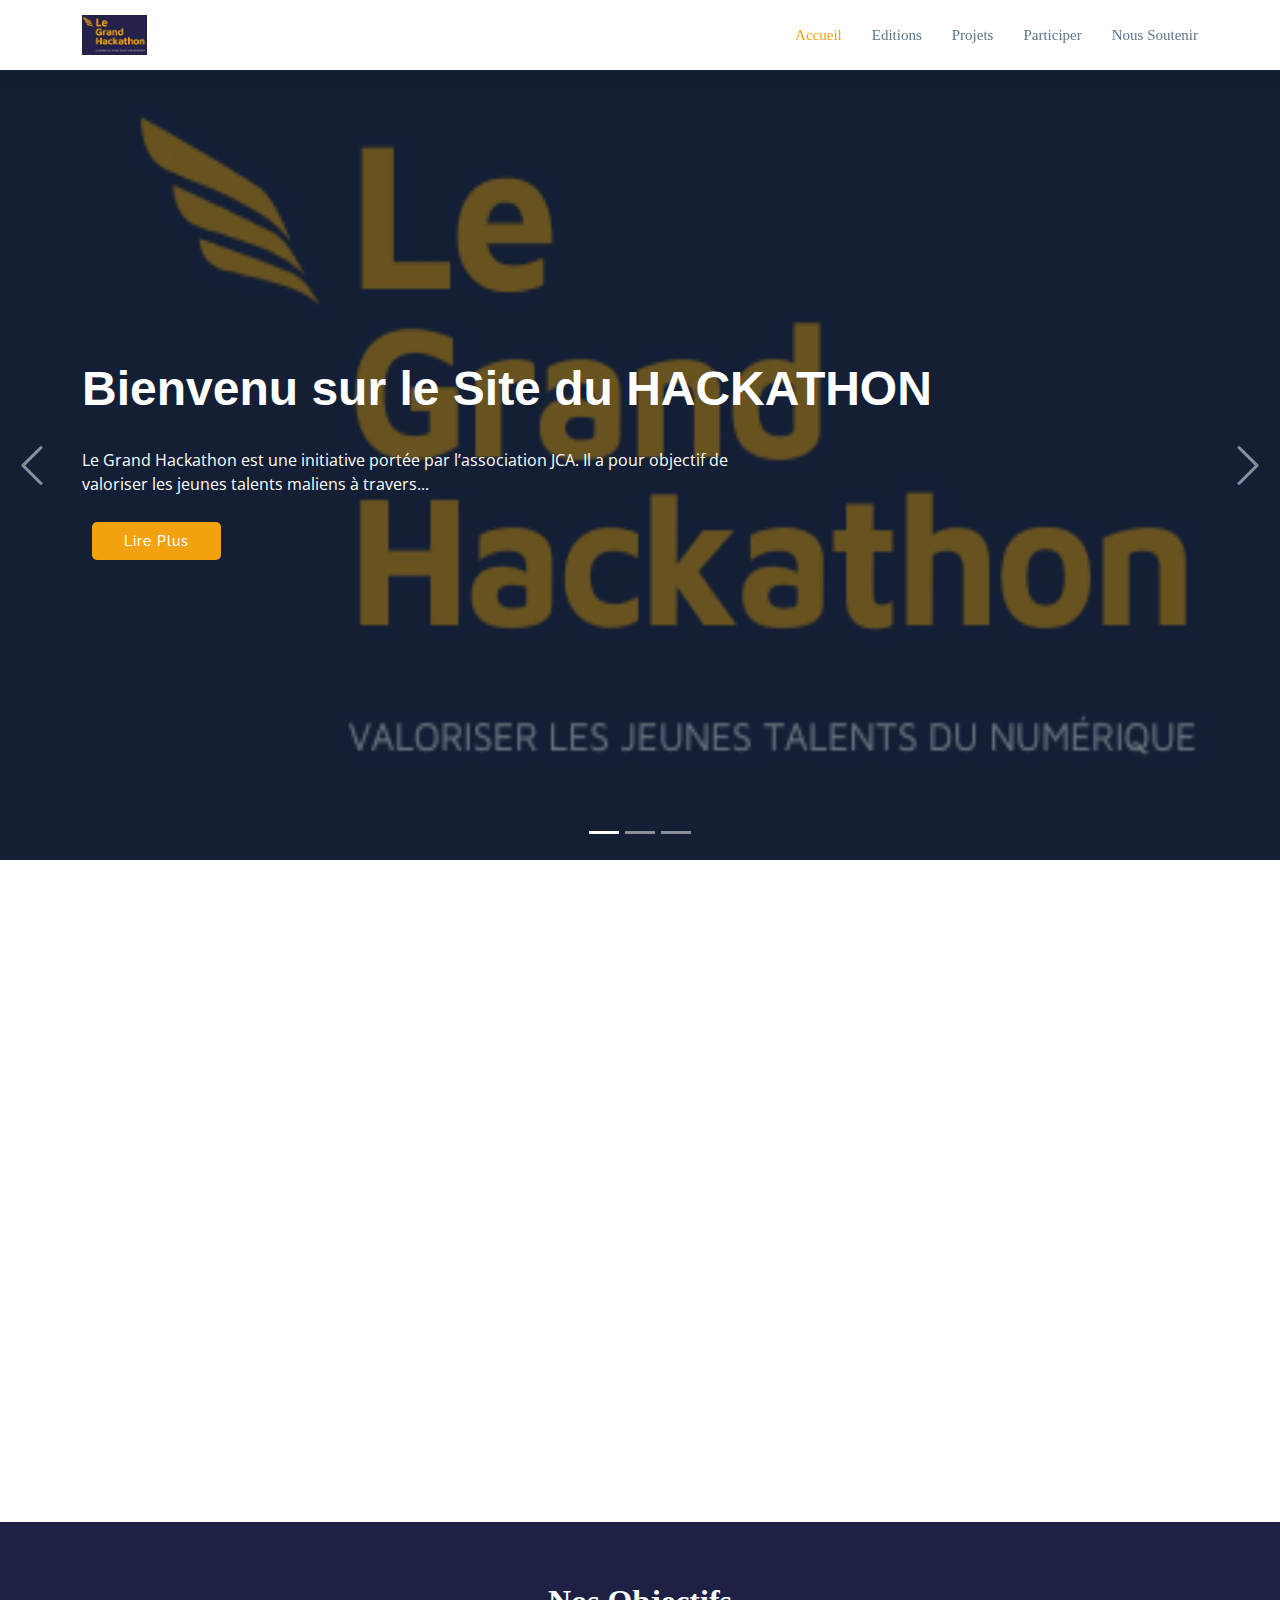
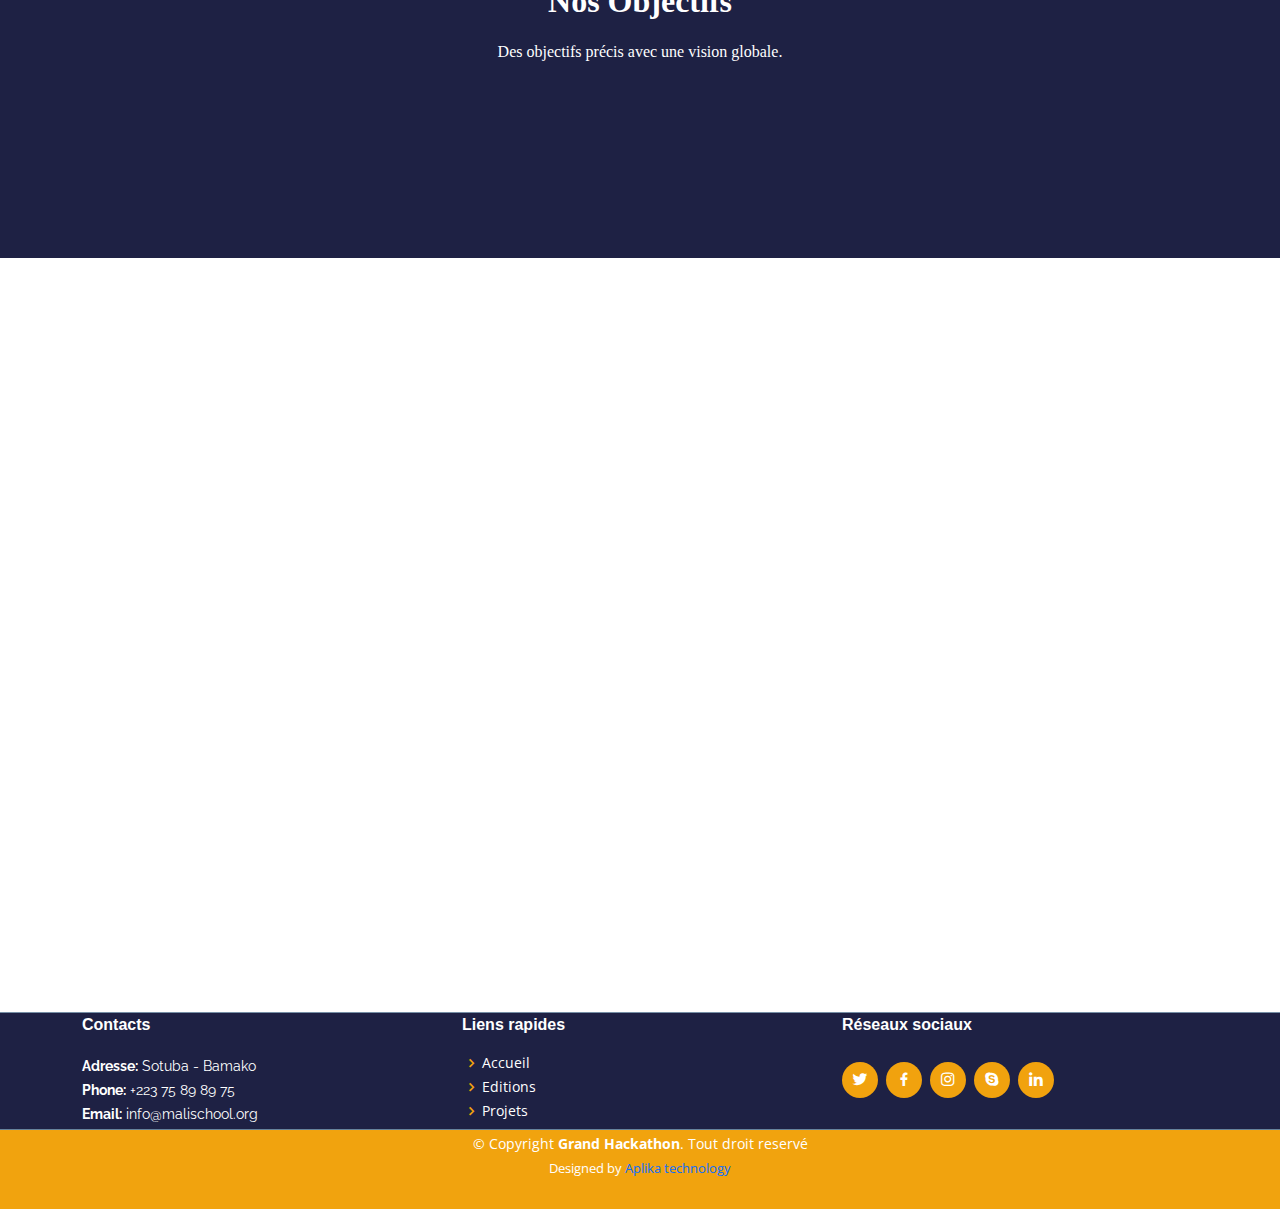
<file: index.html>
<!DOCTYPE html>
<html lang="fr">

<head>
  <meta charset="utf-8">
  <meta content="width=device-width, initial-scale=1.0" name="viewport">

  <title>Grand Hackathon</title>
  <meta content="" name="description">
  <meta content="" name="keywords">

  <!-- Favicons -->
  <!-- <link href="assets/img/favicon.png" rel="icon"> -->
  <!-- <link href="assets/img/apple-touch-icon.png" rel="apple-touch-icon"> -->

  <!-- Google Fonts -->
  <link href="https://fonts.googleapis.com/css?family=Open+Sans:300,300i,400,400i,600,600i,700,700i|Raleway:300,300i,400,400i,600,600i,700,700i,900" rel="stylesheet">

  <!-- Vendor CSS Files -->
  <link href="assets/vendor/animate.css/animate.min.css" rel="stylesheet">
  <link href="assets/vendor/aos/aos.css" rel="stylesheet">
  <link href="assets/vendor/bootstrap/css/bootstrap.min.css" rel="stylesheet">
  <link href="assets/vendor/bootstrap-icons/bootstrap-icons.css" rel="stylesheet">
  <link href="assets/vendor/boxicons/css/boxicons.min.css" rel="stylesheet">
  <link href="assets/vendor/glightbox/css/glightbox.min.css" rel="stylesheet">
  <link href="assets/vendor/swiper/swiper-bundle.min.css" rel="stylesheet">

  <!-- Template Main CSS File -->
  <link href="assets/css/style.css" rel="stylesheet">

</head>

<body>

  <!-- ======= Header ======= -->
  <header id="header" class="d-flex align-items-center">
    <div class="container d-flex align-items-center">

      <div class="logo me-auto">
        <h1><a href="index.html"><img src="assets/img/logo.png" alt=""></a></h1>
      </div>

      <nav id="navbar" class="navbar">
        <ul>
          <li><a class="nav-link scrollto active" href="index.html">Accueil</a></li>
          <li><a class="nav-link scrollto" href="edition.html">Editions</a></li>
          <li><a class="nav-link scrollto" href="projet.html">Projets</a></li>
          <li><a class="nav-link scrollto" href="" data-bs-toggle="modal" data-bs-target="#exampleModal">Participer</a></li>
          <li><a class="nav-link scrollto" href="soutenir.html">Nous Soutenir</a></li>
        </ul>
        <i class="bi bi-list mobile-nav-toggle"></i>
      
      </nav>
      <!-- .navbar -->
      
    </div>
   
  </header>
  <!-- End Header -->

  <!-- ======= carouss ======= -->
  <section id="hero">
    <div class="hero-container">
      <div id="heroCarousel" class="carousel slide carousel-fade" data-bs-ride="carousel" data-bs-interval="5000">

        <ol class="carousel-indicators" id="hero-carousel-indicators"></ol>

        <div class="carousel-inner" role="listbox">

          <!-- Slide 1 -->
          <div class="carousel-item active" style="background-image: url('assets/img/slide/slide-1.jpg');">
            <div class="carousel-container">
              <div class="carousel-content container">
                <h2 class="animate_animated animate_fadeInDown">Bienvenu sur le Site du <span>HACKATHON</span></h2>
                <p class="animate_animated animate_fadeInUp">Le Grand Hackathon est une initiative portée par l’association JCA. Il a pour objectif de valoriser les jeunes talents maliens à travers...</p>
                <a href="#about" class="btn-get-started animate_animated animate_fadeInUp scrollto">Lire Plus</a>
              </div>
            </div>
          </div>

          <!-- Slide 2 -->
          <div class="carousel-item" style="background-image: url('assets/img/slide/slide-2.jpg');">
            <div class="carousel-container">
              <div class="carousel-content container">
                <h2 class="animate_animated animate_fadeInDown">Une compétition d'<span>INNOVATION</span></h2>
                <p class="animate_animated animate_fadeInUp">Le Grand Hackathon est une initiative portée par l’association JCA. Il a pour objectif de valoriser les jeunes talents maliens à travers...</p>
                <a href="#about" class="btn-get-started animate_animated animate_fadeInUp scrollto">Lire Plus</a>
              </div>
            </div>
          </div>

          <!-- Slide 3 -->
          <div class="carousel-item" style="background-image: url('assets/img/slide/slide-3.jpg');">
            <div class="carousel-container">
              <div class="carousel-content container">
                <h2 class="animate_animated animate_fadeInDown">Valorisation des jeunes <span>TALENTS</span></h2>
                <p class="animate_animated animate_fadeInUp">Le Grand Hackathon est une initiative portée par l’association JCA. Il a pour objectif de valoriser les jeunes talents maliens à travers...</p>
                <a href="#about" class="btn-get-started animate_animated animate_fadeInUp scrollto">Lire Plus</a>
              </div>
            </div>
          </div>

        </div>

        <a class="carousel-control-prev" href="#heroCarousel" role="button" data-bs-slide="prev">
          <span class="carousel-control-prev-icon bi bi-chevron-left" aria-hidden="true"></span>
        </a>
        <a class="carousel-control-next" href="#heroCarousel" role="button" data-bs-slide="next">
          <span class="carousel-control-next-icon bi bi-chevron-right" aria-hidden="true"></span>
        </a>
      </div>
    </div>
  </section>

  <main id="main">
    
    <!-- ======= About Us Section ======= -->
    <section id="about" class="about">
      <div class="container" data-aos="fade-up">

        <div class="row no-gutters">
          <div class="col-lg-6 video-box">
            <img src="assets/img/about.jpg" class="img-fluid" alt="">
            <a href="https://www.youtube.com/watch?v=9f6vUdUplRg" target="_blank" class="venobox play-btn mb-4" data-vbtype="video" data-autoplay="true"></a>
          </div>

          <div class="col-lg-6 d-flex flex-column about-content">

            <div class="section-title">
              <h2>C’est quoi</h2>
              <p> <h3> Le Grand Hackathon est une initiative portée par l’association JCA. Il a pour objectif de valoriser les jeunes talents maliens à travers un challenge ayant pour but d’apporter une solution concrète à forte valeur ajoutée à un besoin spécifique des acteurs du secteur public et privé.
                </h3>
            </p>
            </div>

           

          </div>
        </div>

      </div>
    </section><!-- End About Us Section -->
 
    <!-- ======= Objectif Section ======= -->
    <section class="counts section-bg">
      <div class="container">

        <div class="section-title">
          <h2>Nos Objectifs</h2>
          <p style="margin-bottom: 1%;">Des objectifs précis avec une vision globale.</p>
        </div>

        <div class="row">

          <div class="col-lg-4 col-md-6 text-center" data-aos="fade-up">
            <div class="count-box">
              <p>Contribuer à créer un écosystème favorable à l'éducation, à la formation professionnelle et à l’entrepreneuriat au Mali.</p>
            </div>
          </div>

          <div class="col-lg-4 col-md-6 text-center" data-aos="fade-up" data-aos-delay="200">
            <div class="count-box">
              <p>Valoriser le talent des jeunes maliens et récompenser l’excellence à travers la résolution de problèmes concrets d’intérêts publics.</p>
            </div>
          </div>

          <div class="col-lg-4 col-md-6 text-center" data-aos="fade-up" data-aos-delay="400">
            <div class="count-box">
              <p>Entreprendre et innover dans le social pour créer des emplois et contribuer à réduire le chômage.</p>
            </div>
          </div>

        </div>

      </div>
    </section><!-- End Counts Section -->

    <!-- ======= Concept Section ======= -->
    <section id="services" class="services">
      <div class="container" data-aos="fade-up">

        <div class="section-title">
          <h2 class="text-dark">Concept</h2>
        </div>

        <div class="row">
          <div class="col-lg-4 col-md-6 icon-box" data-aos="fade-up">
            <!-- <div class="icon"><i class="bi bi-chat-left-dots"></i></div> -->
            <h4 class="title"><a href="">1 Problème concret</a></h4>
            <p class="description">Pour chaque édition, nous identifions un problème concret,  spécifique et important pour les acteurs du secteur public, privé et la population.</p>
          </div>
          <div class="col-lg-4 col-md-6 icon-box" data-aos="fade-up" data-aos-delay="100">
            <!-- <div class="icon"><i class="bi bi-bounding-box"></i></div> -->
            <h4 class="title"><a href="">1 Solution innovante</a></h4>
            <p class="description">Une fois le problème identifié, les équipes de jeunes talents participant au Hackathon proposent chacune une solution innovante. La meilleure solution est ensuite sélectionnée et primée.</p>
          </div>
          <div class="col-lg-4 col-md-6 icon-box" data-aos="fade-up" data-aos-delay="200">
            <!-- <div class="icon"><i class="bi bi-globe"></i></div> -->
            <h4 class="title"><a href="">1 Entreprise créée</a></h4>
            <p class="description">La création  de la solution est une première étape. Le  Grand Hackathon va plus loin en accompagnant l’équipe gagnante pour rendre la solution opérationnelle, la déployer auprès des utilisateurs cibles, et en faire une entreprise.</p>
          </div>
      
        </div>

      </div>
    </section><!-- End Services Section -->

    <!-- ======= Frequently Asked Questions Section ======= -->
    <section id="faq" class="faq">
      <!-- <div style="border-top: 1px solid #1e2144 ; width: 200px; margin-right: auto; margin-left: auto;"></div> -->

      <div class="container-fluid" data-aos="fade-up" >
        <div class="row  d-flex align-items-stretch">
          <!-- New format -->
           <div class="col-lg-6 faq-item mb-3" data-aos="fade-up" data-aos-delay="100">
                <div class="section-title">
                  <h2 class="text-dark text-center">Comment participer</h2>
                </div>
                <p class="text-center">
                  Le Grand Hackathon a lieu une fois par an. La prochaine édition sera lancée en 2023.  Pour participer, il faut être jeune malien de 15 à 30 ans, passionné du numérique, de l'entrepreneuriat et former une équipe de 2 à 5 personnes.
                </p>
                <div class="text-center"> <a href="participer.html" data-bs-toggle="modal" data-bs-target="#exampleModal"><button class="btnn border-0">Participer</button></a></div>
            </div>

          <div class="col-lg-6 faq-item" data-aos="fade-up" data-aos-delay="200">
            <div class="section-title">
              <h2 class="text-center" style="color: #1e2144; ;">Soutenir le Grand Hackathon</h2>
            </div>
            <p class="text-center">
              Soutenez le <span style="color:#F1A30E ;">Grand Hackathon</span>  et contribuez à la valorisation des jeunes talents du numérique et de l'entrepreneuriat. Nous rêvons <span style="color:#F1A30E ;">Grand</span>  et, avec vous, nous allons réaliser de <span style="color:#F1A30E ;"> Grandes</span> choses!
            </p>
            <div class="text-center"> <a href="soutenir.html"><button class="btnn border-0">Nous soutenir</button></a></div>

          </div>
           
        </div>

      </div>
    </section><!-- End Frequently Asked Questions Section -->

    <div class="container">
      <div class="section-title">
        <h2 class="text-dark" data-aos="fade-up">Nos partenaires</h2>
      </div>
      <div class="row d-flex justify-content-center mb-3">
        <!-- <div class="row d-flex justify-content-center mb-3" data-aos="fade-down-left"> -->
        <img class="logopart" data-aos="zoom-in" src="assets/img/partenaire/1641250728678.jpg" alt="">
        <img class="logopart" data-aos="zoom-in" src="assets/img/partenaire/azalai-hotel.png" alt="">
        <img class="logopart" data-aos="zoom-in" src="assets/img/partenaire/keysib-removebg-preview.png" alt="">
        <img class="logopart" data-aos="zoom-in" src="assets/img/partenaire/logo.jpeg" alt="">
        <img class="logopart" data-aos="zoom-in" src="assets/img/partenaire/ministereemploi.png" alt="">
        <img class="logopart" data-aos="zoom-in" src="assets/img/partenaire/ministere-economi-numérique2.jpg" alt="">
        <img class="logopart" data-aos="zoom-in" src="assets/img/partenaire/Logo JCA_2.png" alt="">

      </div>
    </div>

  </main><!-- End #main -->

  <!-- ======= Footer ======= -->
  <footer id="footer">
    <div class="footer-top">
      <div class="container">
        <div class="row">

          <div class="col-lg-4 col-md-6 footer-info">
            <h4>Contacts</h4>
            <p>
              <strong>Adresse:</strong> Sotuba - Bamako<br>
              <strong>Phone:</strong> +223 75 89 89 75<br>
              <strong>Email:</strong> info@malischool.org<br>
            </p>
          </div>

          <div class="col-lg-4 col-md-6 footer-links">
            <h4>Liens rapides</h4>
            <ul>
              <li><i class="bx bx-chevron-right"></i> <a href="index.html">Accueil</a></li>
              <li><i class="bx bx-chevron-right"></i> <a href="edition.html">Editions</a></li>
              <li><i class="bx bx-chevron-right"></i> <a href="projet.html">Projets</a></li>
            </ul>
          </div>

          <div class="col-lg-4 col-md-6 footer-links">
            <h4>Réseaux sociaux</h4>
              <div class="social-links mt-3">
                <a href="#" class="twitter"><i class="bx bxl-twitter"></i></a>
                <a href="https://www.facebook.com/profile.php?id=100088296907350" class="facebook"><i class="bx bxl-facebook"></i></a>
                <a href="#" class="instagram"><i class="bx bxl-instagram"></i></a>
                <a href="#" class="google-plus"><i class="bx bxl-skype"></i></a>
                <a href="https://www.linkedin.com/showcase/jca-org/about/?viewAsMember=true " class="linkedin"><i class="bx bxl-linkedin"></i></a>
              </div>
          </div>

     

        </div>
      </div>
    </div>
    
    <div class="container">
      <div class="copyright">
        &copy; Copyright <strong><span>Grand Hackathon</span></strong>. Tout droit reservé
      </div>
      <div class="credits">
        Designed by <a class="text-primary" href="https://aplika-group.com/">Aplika technology</a>
      </div>
    </div>
  </footer>
  <!-- End Footer -->

  <a href="#" class="back-to-top d-flex align-items-center justify-content-center" id="defil"><i class="bi bi-arrow-up-short"></i></a>


    <!-- Button trigger modal -->


<!-- Modal -->
<div class="modal fade" id="exampleModal" tabindex="-1" aria-labelledby="exampleModalLabel" aria-hidden="true">
  <div class="modal-dialog">
    <div class="modal-content justify-content-center">
      <div class="modal-header justify-content-center">
        <h5 class="modal-title text-center" id="exampleModalLabel">Participer</h5>
        <button type="button" class="btn-close" data-bs-dismiss="modal" aria-label="Close"></button>
      </div>
      <div class="modal-body">
        Il n'y a pas d'édition en cours pour participer. <br>
        La prochaine édition sera lancée d'ici peu.
      </div>
      <div class="modal-footer justify-content-center">
        <button type="button" class="btn btn-secondary" data-bs-dismiss="modal">Retour</button>
        <!-- <button type="button" class="btn btn-primary">Save changes</button> -->
      </div>
    </div>
  </div>
</div>

  <!-- Vendor JS Files -->
  <script src="assets/vendor/purecounter/purecounter_vanilla.js"></script>
  <script src="assets/vendor/aos/aos.js"></script>
  <script src="assets/vendor/bootstrap/js/bootstrap.bundle.min.js"></script>
  <script src="assets/vendor/glightbox/js/glightbox.min.js"></script>
  <script src="assets/vendor/isotope-layout/isotope.pkgd.min.js"></script>
  <script src="assets/vendor/swiper/swiper-bundle.min.js"></script>
  <script src="assets/vendor/php-email-form/validate.js"></script>

  <!-- Template Main JS File -->
  <script src="assets/js/main.js"></script>

</body>

</html>
</file>
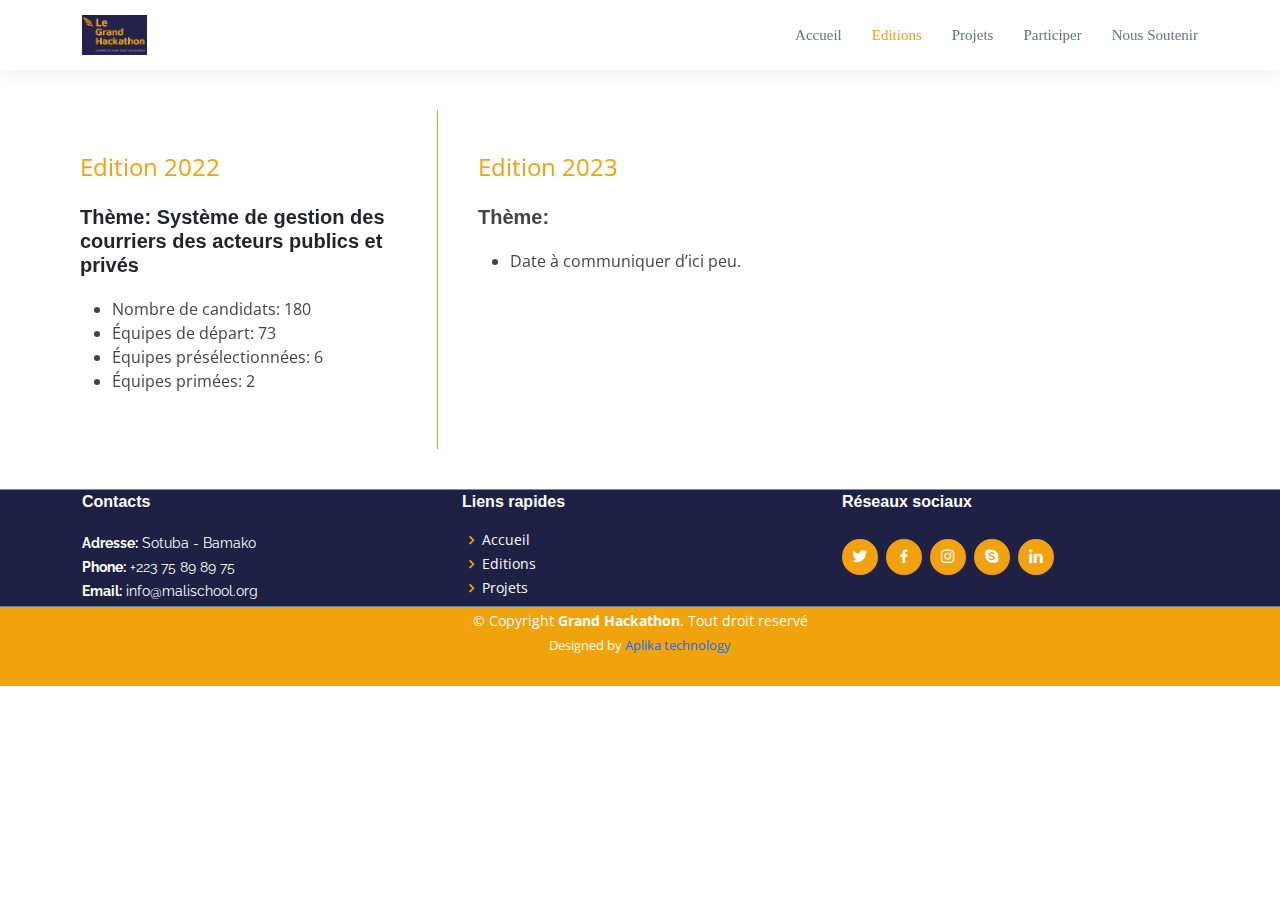
<file: edition.html>
<!DOCTYPE html>
<html lang="en">
    <head>
        <meta charset="utf-8">
        <meta content="width=device-width, initial-scale=1.0" name="viewport">
      
        <title>Grand Hackathon</title>
        <meta content="" name="description">
        <meta content="" name="keywords">
      
        <!-- Favicons -->
        <link href="assets/img/favicon.png" rel="icon">
        <link href="assets/img/apple-touch-icon.png" rel="apple-touch-icon">
      
        <!-- Google Fonts -->
        <link href="https://fonts.googleapis.com/css?family=Open+Sans:300,300i,400,400i,600,600i,700,700i|Raleway:300,300i,400,400i,600,600i,700,700i,900" rel="stylesheet">
      
        <!-- Vendor CSS Files -->
        <link href="assets/vendor/animate.css/animate.min.css" rel="stylesheet">
        <link href="assets/vendor/aos/aos.css" rel="stylesheet">
        <link href="assets/vendor/bootstrap/css/bootstrap.min.css" rel="stylesheet">
        <link href="assets/vendor/bootstrap-icons/bootstrap-icons.css" rel="stylesheet">
        <link href="assets/vendor/boxicons/css/boxicons.min.css" rel="stylesheet">
        <link href="assets/vendor/glightbox/css/glightbox.min.css" rel="stylesheet">
        <link href="assets/vendor/swiper/swiper-bundle.min.css" rel="stylesheet">
      
        <!-- Template Main CSS File -->
        <link href="assets/css/style.css" rel="stylesheet">
      
        <!-- =======================================================
        * Template Name: Mamba - v4.9.1
        * Template URL: https://bootstrapmade.com/mamba-one-page-bootstrap-template-free/
        * Author: BootstrapMade.com
        * License: https://bootstrapmade.com/license/
        ======================================================== -->
      </head>
      <body>

        <header id="header" class="d-flex align-items-center">
          <div class="container d-flex align-items-center">
      
            <div class="logo me-auto">
              <h1><a class="text-primary" href="index.html"><img src="assets/img/logo.png" alt=""></a></h1>
              <!-- Uncomment below if you prefer to use an image logo -->
              <!-- <a href="index.html"><img src="assets/img/logo.png" alt="" class="img-fluid"></a>-->
            </div>
      
            <nav id="navbar" class="navbar">
              <ul>
                <li><a class="nav-link scrollto" href="index.html">Accueil</a></li>
                <li><a class="nav-link scrollto active" href="edition.html">Editions</a></li>
                <li><a class="nav-link scrollto" href="projet.html">Projets</a></li>
                <li><a class="nav-link scrollto" href="" data-bs-toggle="modal" data-bs-target="#exampleModal">Participer</a></li>
                <li><a class="nav-link scrollto" href="soutenir.html">Nous Soutenir</a></li>
              </ul>
              <i class="bi bi-list mobile-nav-toggle"></i>
            
            </nav><!-- .navbar -->
            
          </div>
         
        </header><!-- End Header -->
        <!-- fin nav pour fin -->
      
        <main id="main">
      
          <!-- ======= About Lists Section ======= -->
          <section class="about-lists">
            <div class="container-fluid">
      
              <div class="row no-gutters">

      
                <div class="col-lg-4 col-md-6 content-item" data-aos="fade-up">
                  <span>Edition 2022</span>
                  <h5 class="text-dark">Thème: Système de gestion des courriers des acteurs publics et privés</h5>
                  <ul>
                    <li>Nombre de candidats: 180</li>
                    <li>Équipes de départ: 73</li>
                    <li>Équipes présélectionnées: 6</li>
                    <li>Équipes primées: 2</li>
                  </ul>
                </div>
                <div class="col-lg-4 col-md-6 content-item" data-aos="fade-up">
                  <span>Edition 2023</span>
                  <h5>Thème:</h5>
                  <ul>
                    <li>Date à communiquer d’ici peu.</li>
                    <!-- <a href="participer.html"><button class="btnn border-0">Participer</button></a> -->
                   
                  </ul>
                </div>
      
              </div>
      
            </div>
          </section>
          <!-- End About Lists Section -->
      

        </main>

         <!-- ======= Footer ======= -->
         <footer id="footer">
          <div class="footer-top">
            <div class="container">
              <div class="row">
      
                <div class="col-lg-4 col-md-6 footer-info">
                  <h4>Contacts</h4>
                  <p>
                   <strong>Adresse:</strong> Sotuba - Bamako<br>
                    <strong>Phone:</strong> +223 75 89 89 75<br>
                    <strong>Email:</strong> info@malischool.org<br>
                  </p>
                </div>
      
                <div class="col-lg-4 col-md-6 footer-links">
                  <h4>Liens rapides</h4>
                  <ul>
                    <li><i class="bx bx-chevron-right"></i> <a href="index.html">Accueil</a></li>
                    <li><i class="bx bx-chevron-right"></i> <a href="edition.html">Editions</a></li>
                    <li><i class="bx bx-chevron-right"></i> <a href="projet.html">Projets</a></li>
                  </ul>
                </div>
      
                <div class="col-lg-4 col-md-6 footer-links">
                  <h4>Réseaux sociaux</h4>
                    <div class="social-links mt-3">
                      <a href="#" class="twitter"><i class="bx bxl-twitter"></i></a>
                      <a href="#" class="facebook"><i class="bx bxl-facebook"></i></a>
                      <a href="#" class="instagram"><i class="bx bxl-instagram"></i></a>
                      <a href="#" class="google-plus"><i class="bx bxl-skype"></i></a>
                      <a href="#" class="linkedin"><i class="bx bxl-linkedin"></i></a>
                    </div>
                </div>
      
                <!-- <div class="col-lg-4 col-md-6 footer-newsletter">
                  <h4>Our Newsletter</h4>
                  <p>Tamen quem nulla quae legam multos aute sint culpa legam noster magna</p>
                  <form action="" method="post">
                    <input type="email" name="email"><input type="submit" value="Subscribe">
                  </form> 
      
                </div> -->
      
              </div>
            </div>
          </div>
      
          <div class="container">
            <div class="copyright">
              &copy; Copyright <strong><span>Grand Hackathon</span></strong>. Tout droit reservé
            </div>
            <div class="credits">
              <!-- All the links in the footer should remain intact. -->
              <!-- You can delete the links only if you purchased the pro version. -->
              <!-- Licensing information: https://bootstrapmade.com/license/ -->
              <!-- Purchase the pro version with working PHP/AJAX contact form: https://bootstrapmade.com/mamba-one-page-bootstrap-template-free/ -->
              Designed by <a class="text-primary" href="https://aplika-group.com/">Aplika technology</a>
            </div>
          </div>
        </footer><!-- End Footer -->
      
        <a href="#" class="back-to-top d-flex align-items-center justify-content-center"><i class="bi bi-arrow-up-short"></i></a>
        <!-- Modal -->
<div class="modal fade" id="exampleModal" tabindex="-1" aria-labelledby="exampleModalLabel" aria-hidden="true">
  <div class="modal-dialog">
    <div class="modal-content">
      <div class="modal-header text-center">
        <h5 class="modal-title text-center" id="exampleModalLabel">Participer</h5>
        <button type="button" class="btn-close" data-bs-dismiss="modal" aria-label="Close"></button>
      </div>
      <div class="modal-body">
        Il n'y a pas d'édition en cours pour participer. <br>
        La prochaine édition sera lancée d'ici peu.
      </div>
      <div class="modal-footer">
        <button type="button" class="btn btn-secondary" data-bs-dismiss="modal">Retour</button>
        <!-- <button type="button" class="btn btn-primary">Save changes</button> -->
      </div>
    </div>
  </div>
</div>
        <!-- Vendor JS Files -->
        <script src="assets/vendor/purecounter/purecounter_vanilla.js"></script>
        <script src="assets/vendor/aos/aos.js"></script>
        <script src="assets/vendor/bootstrap/js/bootstrap.bundle.min.js"></script>
        <script src="assets/vendor/glightbox/js/glightbox.min.js"></script>
        <script src="assets/vendor/isotope-layout/isotope.pkgd.min.js"></script>
        <script src="assets/vendor/swiper/swiper-bundle.min.js"></script>
        <script src="assets/vendor/php-email-form/validate.js"></script>
      
        <!-- Template Main JS File -->
        <script src="assets/js/main.js"></script>
      
      </body>
      
</html>
</file>
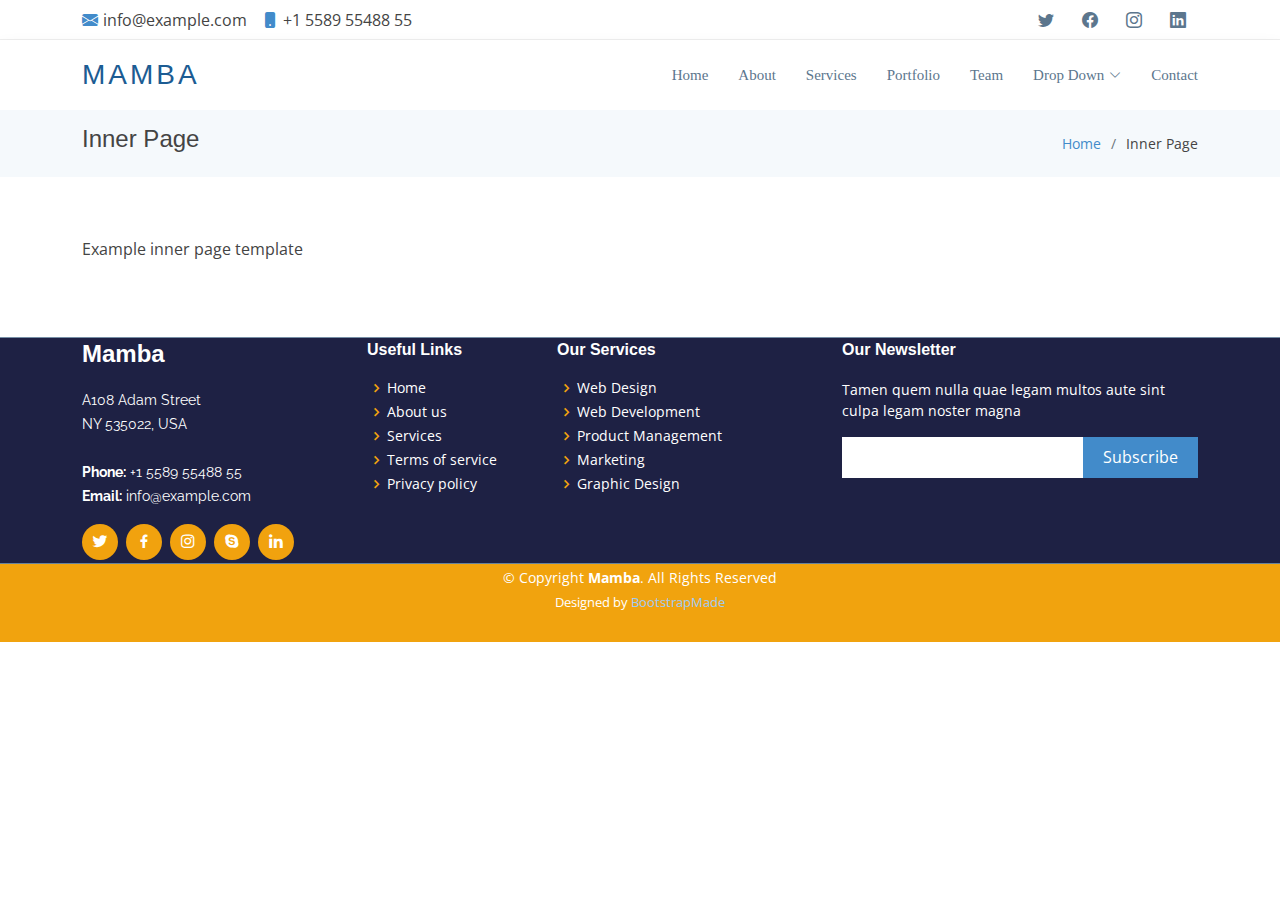
<file: inner-page.html>
<!DOCTYPE html>
<html lang="en">

<head>
  <meta charset="utf-8">
  <meta content="width=device-width, initial-scale=1.0" name="viewport">

  <title>Inner Page - Mamba Bootstrap Template</title>
  <meta content="" name="description">
  <meta content="" name="keywords">

  <!-- Favicons -->
  <link href="assets/img/favicon.png" rel="icon">
  <link href="assets/img/apple-touch-icon.png" rel="apple-touch-icon">

  <!-- Google Fonts -->
  <link href="https://fonts.googleapis.com/css?family=Open+Sans:300,300i,400,400i,600,600i,700,700i|Raleway:300,300i,400,400i,600,600i,700,700i,900" rel="stylesheet">

  <!-- Vendor CSS Files -->
  <link href="assets/vendor/animate.css/animate.min.css" rel="stylesheet">
  <link href="assets/vendor/aos/aos.css" rel="stylesheet">
  <link href="assets/vendor/bootstrap/css/bootstrap.min.css" rel="stylesheet">
  <link href="assets/vendor/bootstrap-icons/bootstrap-icons.css" rel="stylesheet">
  <link href="assets/vendor/boxicons/css/boxicons.min.css" rel="stylesheet">
  <link href="assets/vendor/glightbox/css/glightbox.min.css" rel="stylesheet">
  <link href="assets/vendor/swiper/swiper-bundle.min.css" rel="stylesheet">

  <!-- Template Main CSS File -->
  <link href="assets/css/style.css" rel="stylesheet">

  <!-- =======================================================
  * Template Name: Mamba - v4.9.1
  * Template URL: https://bootstrapmade.com/mamba-one-page-bootstrap-template-free/
  * Author: BootstrapMade.com
  * License: https://bootstrapmade.com/license/
  ======================================================== -->
</head>

<body>

  <!-- ======= Top Bar ======= -->
  <section id="topbar" class="d-flex align-items-center">
    <div class="container d-flex justify-content-center justify-content-md-between">
      <div class="contact-info d-flex align-items-center">
        <i class="bi bi-envelope-fill"></i><a href="mailto:contact@example.com">info@example.com</a>
        <i class="bi bi-phone-fill phone-icon"></i> +1 5589 55488 55
      </div>
      <div class="social-links d-none d-md-block">
        <a href="#" class="twitter"><i class="bi bi-twitter"></i></a>
        <a href="#" class="facebook"><i class="bi bi-facebook"></i></a>
        <a href="#" class="instagram"><i class="bi bi-instagram"></i></a>
        <a href="#" class="linkedin"><i class="bi bi-linkedin"></i></i></a>
      </div>
    </div>
  </section>

  <!-- ======= Header ======= -->
  <header id="header" class="d-flex align-items-center">
    <div class="container d-flex align-items-center">

      <div class="logo me-auto">
        <h1><a href="index.html">Mamba</a></h1>
        <!-- Uncomment below if you prefer to use an image logo -->
        <!-- <a href="index.html"><img src="assets/img/logo.png" alt="" class="img-fluid"></a>-->
      </div>

      <nav id="navbar" class="navbar">
        <ul>
          <li><a class="nav-link scrollto " href="#hero">Home</a></li>
          <li><a class="nav-link scrollto" href="#about">About</a></li>
          <li><a class="nav-link scrollto" href="#services">Services</a></li>
          <li><a class="nav-link scrollto" href="#portfolio">Portfolio</a></li>
          <li><a class="nav-link scrollto" href="#team">Team</a></li>
          <li class="dropdown"><a href="#"><span>Drop Down</span> <i class="bi bi-chevron-down"></i></a>
            <ul>
              <li><a href="#">Drop Down 1</a></li>
              <li class="dropdown"><a href="#"><span>Deep Drop Down</span> <i class="bi bi-chevron-right"></i></a>
                <ul>
                  <li><a href="#">Deep Drop Down 1</a></li>
                  <li><a href="#">Deep Drop Down 2</a></li>
                  <li><a href="#">Deep Drop Down 3</a></li>
                  <li><a href="#">Deep Drop Down 4</a></li>
                  <li><a href="#">Deep Drop Down 5</a></li>
                </ul>
              </li>
              <li><a href="#">Drop Down 2</a></li>
              <li><a href="#">Drop Down 3</a></li>
              <li><a href="#">Drop Down 4</a></li>
            </ul>
          </li>
          <li><a class="nav-link scrollto" href="#contact">Contact</a></li>
        </ul>
        <i class="bi bi-list mobile-nav-toggle"></i>
      </nav><!-- .navbar -->

    </div>
  </header><!-- End Header -->

  <main id="main">

    <!-- ======= Breadcrumbs Section ======= -->
    <section class="breadcrumbs">
      <div class="container">

        <div class="d-flex justify-content-between align-items-center">
          <h2>Inner Page</h2>
          <ol>
            <li><a href="index.html">Home</a></li>
            <li>Inner Page</li>
          </ol>
        </div>

      </div>
    </section><!-- End Breadcrumbs Section -->

    <section class="inner-page">
      <div class="container">
        <p>
          Example inner page template
        </p>
      </div>
    </section>

  </main><!-- End #main -->

  <!-- ======= Footer ======= -->
  <footer id="footer">
    <div class="footer-top">
      <div class="container">
        <div class="row">

          <div class="col-lg-3 col-md-6 footer-info">
            <h3>Mamba</h3>
            <p>
              A108 Adam Street <br>
              NY 535022, USA<br><br>
              <strong>Phone:</strong> +1 5589 55488 55<br>
              <strong>Email:</strong> info@example.com<br>
            </p>
            <div class="social-links mt-3">
              <a href="#" class="twitter"><i class="bx bxl-twitter"></i></a>
              <a href="#" class="facebook"><i class="bx bxl-facebook"></i></a>
              <a href="#" class="instagram"><i class="bx bxl-instagram"></i></a>
              <a href="#" class="google-plus"><i class="bx bxl-skype"></i></a>
              <a href="#" class="linkedin"><i class="bx bxl-linkedin"></i></a>
            </div>
          </div>

          <div class="col-lg-2 col-md-6 footer-links">
            <h4>Useful Links</h4>
            <ul>
              <li><i class="bx bx-chevron-right"></i> <a href="#">Home</a></li>
              <li><i class="bx bx-chevron-right"></i> <a href="#">About us</a></li>
              <li><i class="bx bx-chevron-right"></i> <a href="#">Services</a></li>
              <li><i class="bx bx-chevron-right"></i> <a href="#">Terms of service</a></li>
              <li><i class="bx bx-chevron-right"></i> <a href="#">Privacy policy</a></li>
            </ul>
          </div>

          <div class="col-lg-3 col-md-6 footer-links">
            <h4>Our Services</h4>
            <ul>
              <li><i class="bx bx-chevron-right"></i> <a href="#">Web Design</a></li>
              <li><i class="bx bx-chevron-right"></i> <a href="#">Web Development</a></li>
              <li><i class="bx bx-chevron-right"></i> <a href="#">Product Management</a></li>
              <li><i class="bx bx-chevron-right"></i> <a href="#">Marketing</a></li>
              <li><i class="bx bx-chevron-right"></i> <a href="#">Graphic Design</a></li>
            </ul>
          </div>

          <div class="col-lg-4 col-md-6 footer-newsletter">
            <h4>Our Newsletter</h4>
            <p>Tamen quem nulla quae legam multos aute sint culpa legam noster magna</p>
            <form action="" method="post">
              <input type="email" name="email"><input type="submit" value="Subscribe">
            </form>

          </div>

        </div>
      </div>
    </div>

    <div class="container">
      <div class="copyright">
        &copy; Copyright <strong><span>Mamba</span></strong>. All Rights Reserved
      </div>
      <div class="credits">
        <!-- All the links in the footer should remain intact. -->
        <!-- You can delete the links only if you purchased the pro version. -->
        <!-- Licensing information: https://bootstrapmade.com/license/ -->
        <!-- Purchase the pro version with working PHP/AJAX contact form: https://bootstrapmade.com/mamba-one-page-bootstrap-template-free/ -->
        Designed by <a href="https://bootstrapmade.com/">BootstrapMade</a>
      </div>
    </div>
  </footer><!-- End Footer -->

  <a href="#" class="back-to-top d-flex align-items-center justify-content-center"><i class="bi bi-arrow-up-short"></i></a>

  <!-- Vendor JS Files -->
  <script src="assets/vendor/purecounter/purecounter_vanilla.js"></script>
  <script src="assets/vendor/aos/aos.js"></script>
  <script src="assets/vendor/bootstrap/js/bootstrap.bundle.min.js"></script>
  <script src="assets/vendor/glightbox/js/glightbox.min.js"></script>
  <script src="assets/vendor/isotope-layout/isotope.pkgd.min.js"></script>
  <script src="assets/vendor/swiper/swiper-bundle.min.js"></script>
  <script src="assets/vendor/php-email-form/validate.js"></script>

  <!-- Template Main JS File -->
  <script src="assets/js/main.js"></script>

</body>

</html>
</file>
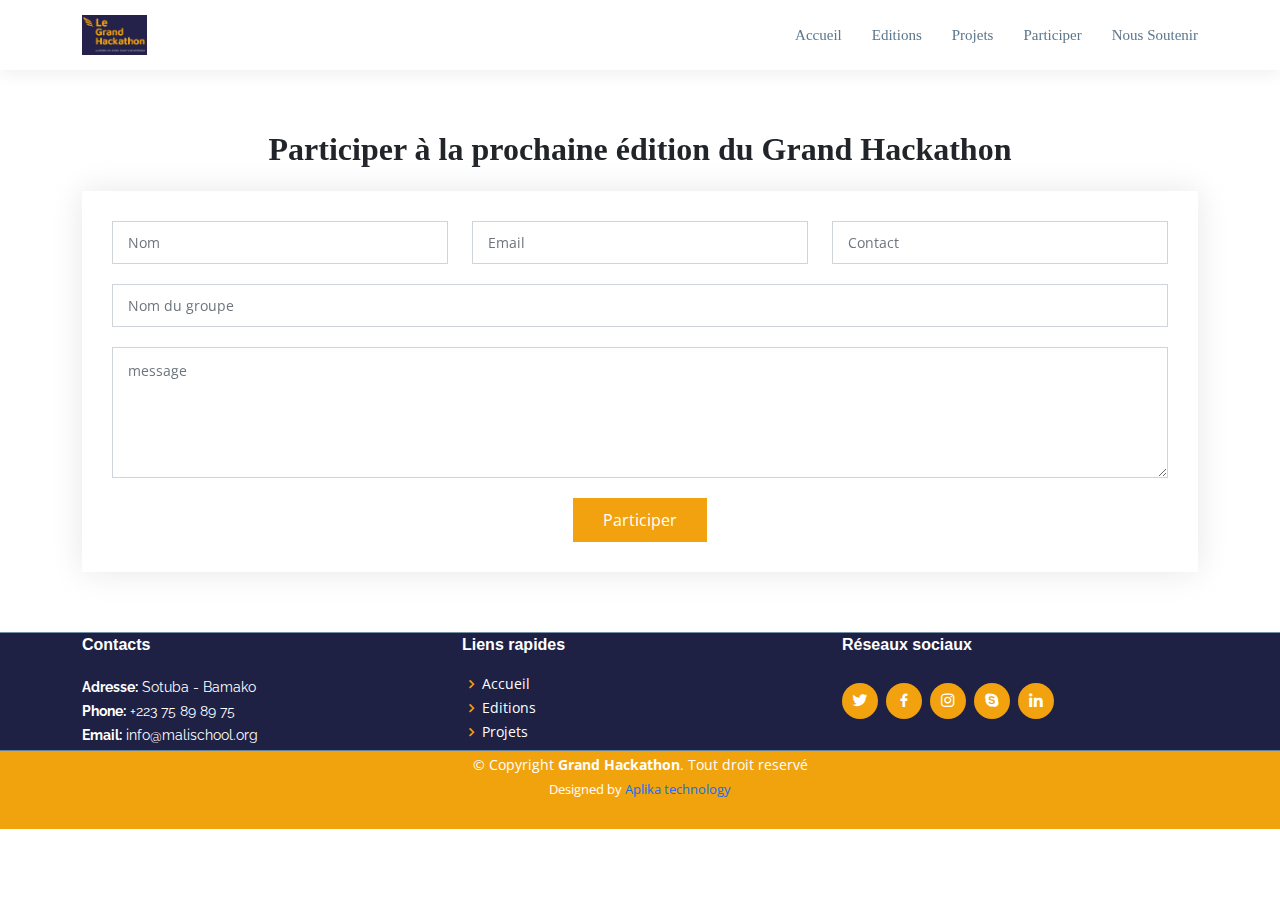
<file: participer.html>
<!DOCTYPE html>
<html lang="en">
    <head>
        <meta charset="utf-8">
        <meta content="width=device-width, initial-scale=1.0" name="viewport">
      
        <title>Grand Hackathon</title>
        <meta content="" name="description">
        <meta content="" name="keywords">
      
        <!-- Favicons -->
        <link href="assets/img/favicon.png" rel="icon">
        <link href="assets/img/apple-touch-icon.png" rel="apple-touch-icon">
      
        <!-- Google Fonts -->
        <link href="https://fonts.googleapis.com/css?family=Open+Sans:300,300i,400,400i,600,600i,700,700i|Raleway:300,300i,400,400i,600,600i,700,700i,900" rel="stylesheet">
      
        <!-- Vendor CSS Files -->
        <link href="assets/vendor/animate.css/animate.min.css" rel="stylesheet">
        <link href="assets/vendor/aos/aos.css" rel="stylesheet">
        <link href="assets/vendor/bootstrap/css/bootstrap.min.css" rel="stylesheet">
        <link href="assets/vendor/bootstrap-icons/bootstrap-icons.css" rel="stylesheet">
        <link href="assets/vendor/boxicons/css/boxicons.min.css" rel="stylesheet">
        <link href="assets/vendor/glightbox/css/glightbox.min.css" rel="stylesheet">
        <link href="assets/vendor/swiper/swiper-bundle.min.css" rel="stylesheet">
      
        <!-- Template Main CSS File -->
        <link href="assets/css/style.css" rel="stylesheet">
      
        <!-- =======================================================
        * Template Name: Mamba - v4.9.1
        * Template URL: https://bootstrapmade.com/mamba-one-page-bootstrap-template-free/
        * Author: BootstrapMade.com
        * License: https://bootstrapmade.com/license/
        ======================================================== -->
      </head>
      <body>

        <header id="header" class="d-flex align-items-center">
          <div class="container d-flex align-items-center">
      
            <div class="logo me-auto">
              <h1><a href="index.html"><img src="assets/img/logo.png" alt=""></a></h1>
            </div>
      
            <nav id="navbar" class="navbar">
              <ul>
                <li><a class="nav-link scrollto" href="index.html">Accueil</a></li>
                <li><a class="nav-link scrollto" href="edition.html">Editions</a></li>
                <li><a class="nav-link scrollto" href="projet.html">Projets</a></li>
                <li><a class="nav-link scrollto" href="" data-bs-toggle="modal" data-bs-target="#exampleModal">Participer</a></li>
                <li><a class="nav-link scrollto" href="soutenir.html">Nous Soutenir</a></li>
              </ul>
              <i class="bi bi-list mobile-nav-toggle"></i>
            
            </nav>
            <!-- .navbar -->
            
          </div>
         
        </header><!-- End Header -->
        <!-- fin nav pour fin -->
      
    <main id="main">
      
            <!-- ======= Contact Us Section ======= -->
      <section id="contact" class="contact">
        <div class="container" data-aos="fade-up">

          <div class="section-title">
            <h2 class="text-dark">Participer à la prochaine édition du Grand Hackathon</h2>
          </div>

              <div class="row">

                <div class="col-lg-12" data-aos="fade-up" data-aos-delay="300">
                  <form action="forms/contact.php" method="post" role="form" class="php-email-form">
                    <div class="row">
                      <div class="col-lg-4 form-group">
                        <input type="text" name="name" class="form-control" id="Nom" placeholder="Nom" required>
                      </div>
                      <div class="col-lg-4 form-group">
                        <input type="email" class="form-control" name="email" id="email" placeholder="Email" required>
                      </div>
                      <div class="col-lg-4 form-group">
                        <input type="text" class="form-control" name="contact" id="contact" placeholder="Contact" required>
                      </div>
                    </div>
                    <div class="form-group">
                      <input type="text" class="form-control" name="subject" id="subject" placeholder="Nom du groupe" required>
                    </div>
                    <div class="form-group">
                      <textarea class="form-control" name="message" rows="5" placeholder="message" required></textarea>
                    </div>
                    <div class="my-3">
                      <div class="loading">Chargement</div>
                      <div class="error-message"></div>
                      <div class="sent-message">Merci! Nous vous contacterons au lancement de l'edition <em class="text-primary">2023</em> . Thank you!</div>
                    </div>
                    <div class="text-center"><button type="submit" style="background-color: #f1a20e;">Participer</button></div>
                  </form>
                </div>

              </div>

        </div>
      </section><!-- End Contact Us Section -->

    </main>

    <!-- how to do modal? -->

    <footer id="footer">
      <div class="footer-top">
        <div class="container">
          <div class="row">
  
            <div class="col-lg-4 col-md-6 footer-info">
              <h4>Contacts</h4>
              <p>
                <strong>Adresse:</strong> Sotuba - Bamako<br>
                <strong>Phone:</strong> +223 75 89 89 75<br>
                <strong>Email:</strong> info@malischool.org<br>
              </p>
            </div>
  
            <div class="col-lg-4 col-md-6 footer-links">
              <h4>Liens rapides</h4>
              <ul>
                <li><i class="bx bx-chevron-right"></i> <a href="index.html">Accueil</a></li>
                <li><i class="bx bx-chevron-right"></i> <a href="edition.html">Editions</a></li>
                <li><i class="bx bx-chevron-right"></i> <a href="projet.html">Projets</a></li>
              </ul>
            </div>
  
            <div class="col-lg-4 col-md-6 footer-links">
              <h4>Réseaux sociaux</h4>
                <div class="social-links mt-3">
                  <a href="#" class="twitter"><i class="bx bxl-twitter"></i></a>
                  <a href="#" class="facebook"><i class="bx bxl-facebook"></i></a>
                  <a href="#" class="instagram"><i class="bx bxl-instagram"></i></a>
                  <a href="#" class="google-plus"><i class="bx bxl-skype"></i></a>
                  <a href="#" class="linkedin"><i class="bx bxl-linkedin"></i></a>
                </div>
            </div>
  
            <!-- <div class="col-lg-4 col-md-6 footer-newsletter">
              <h4>Our Newsletter</h4>
              <p>Tamen quem nulla quae legam multos aute sint culpa legam noster magna</p>
              <form action="" method="post">
                <input type="email" name="email"><input type="submit" value="Subscribe">
              </form> 
  
            </div> -->
  
          </div>
        </div>
      </div>
  
      <div class="container">
        <div class="copyright">
          &copy; Copyright <strong><span>Grand Hackathon</span></strong>. Tout droit reservé
        </div>
        <div class="credits">
          <!-- All the links in the footer should remain intact. -->
          <!-- You can delete the links only if you purchased the pro version. -->
          <!-- Licensing information: https://bootstrapmade.com/license/ -->
          <!-- Purchase the pro version with working PHP/AJAX contact form: https://bootstrapmade.com/mamba-one-page-bootstrap-template-free/ -->
          Designed by <a class="text-primary" href="https://aplika-group.com/">Aplika technology</a>
        </div>
      </div>
    </footer><!-- End Footer -->
  
        <a href="#" class="back-to-top d-flex align-items-center justify-content-center"><i class="bi bi-arrow-up-short"></i></a>
      
          <!-- Modal -->
<div class="modal fade" id="exampleModal" tabindex="-1" aria-labelledby="exampleModalLabel" aria-hidden="true">
  <div class="modal-dialog">
    <div class="modal-content">
      <div class="modal-header text-center">
        <h5 class="modal-title text-center" id="exampleModalLabel">Participer</h5>
        <button type="button" class="btn-close" data-bs-dismiss="modal" aria-label="Close"></button>
      </div>
      <div class="modal-body">
        Il n'y a pas d'édition en cours pour participer. <br>
        La prochaine édition sera lancée d'ici peu.
      </div>
      <div class="modal-footer">
        <button type="button" class="btn btn-secondary" data-bs-dismiss="modal">Retour</button>
        <!-- <button type="button" class="btn btn-primary">Save changes</button> -->
      </div>
    </div>
  </div>
        <!-- Vendor JS Files -->
        <script src="assets/vendor/purecounter/purecounter_vanilla.js"></script>
        <script src="assets/vendor/aos/aos.js"></script>
        <script src="assets/vendor/bootstrap/js/bootstrap.bundle.min.js"></script>
        <script src="assets/vendor/glightbox/js/glightbox.min.js"></script>
        <script src="assets/vendor/isotope-layout/isotope.pkgd.min.js"></script>
        <script src="assets/vendor/swiper/swiper-bundle.min.js"></script>
        <script src="assets/vendor/php-email-form/validate.js"></script>
      
        <!-- Template Main JS File -->
        <script src="assets/js/main.js"></script>
      
      </body>
      
</html>
</file>
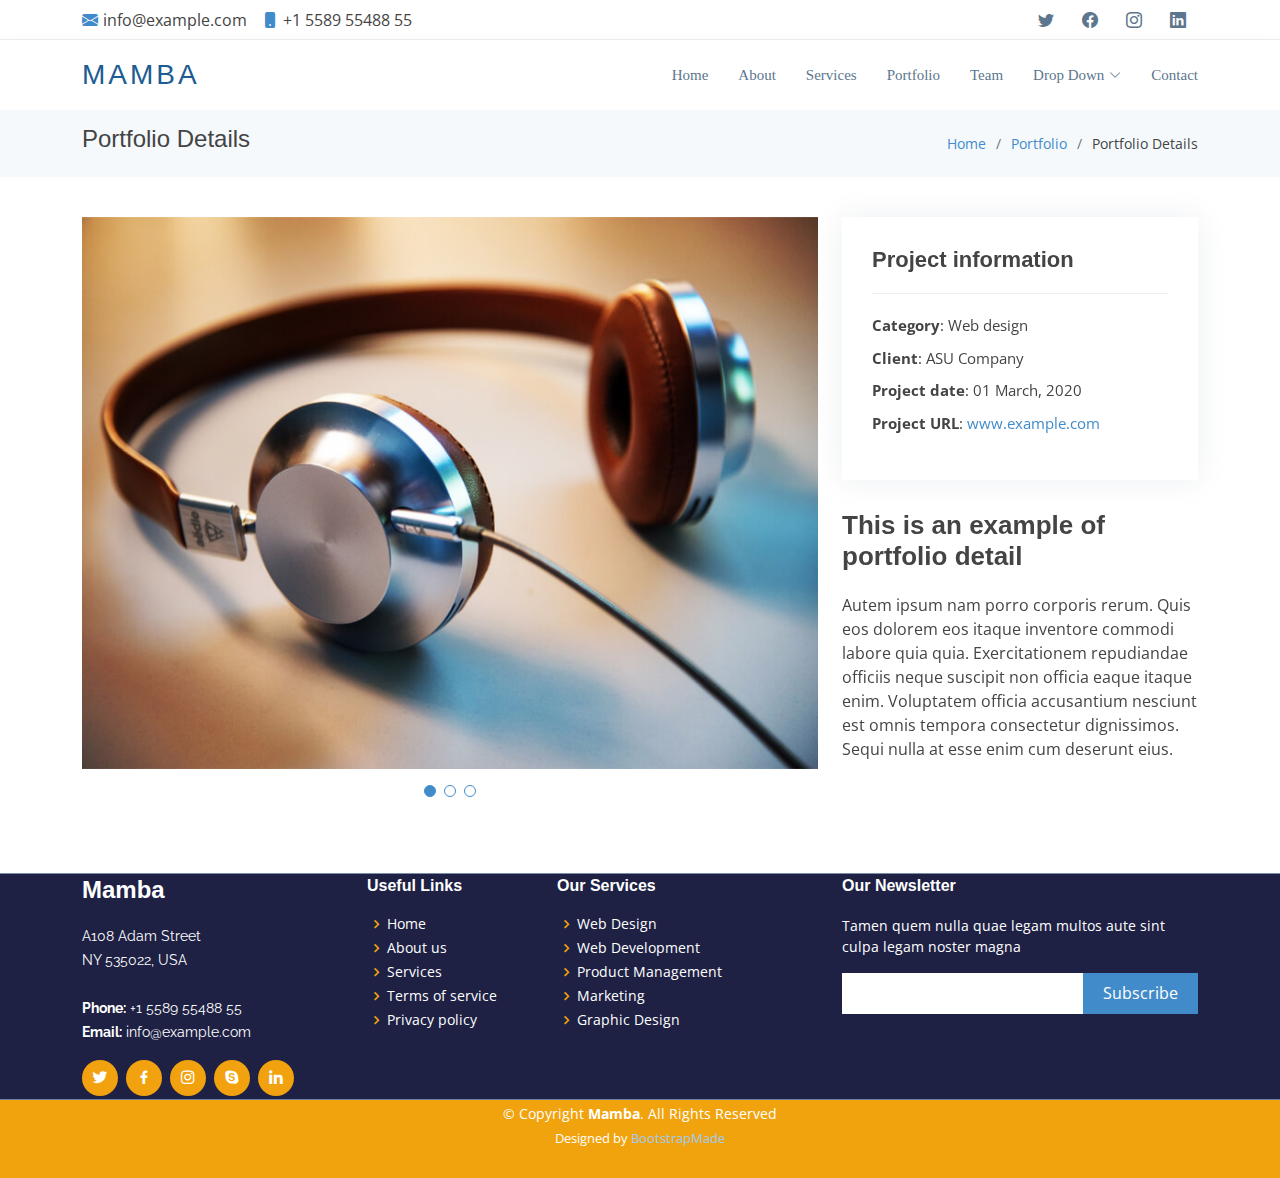
<file: portfolio-details.html>
<!DOCTYPE html>
<html lang="en">

<head>
  <meta charset="utf-8">
  <meta content="width=device-width, initial-scale=1.0" name="viewport">

  <title>Portfolio Details - Mamba Bootstrap Template</title>
  <meta content="" name="description">
  <meta content="" name="keywords">

  <!-- Favicons -->
  <link href="assets/img/favicon.png" rel="icon">
  <link href="assets/img/apple-touch-icon.png" rel="apple-touch-icon">

  <!-- Google Fonts -->
  <link href="https://fonts.googleapis.com/css?family=Open+Sans:300,300i,400,400i,600,600i,700,700i|Raleway:300,300i,400,400i,600,600i,700,700i,900" rel="stylesheet">

  <!-- Vendor CSS Files -->
  <link href="assets/vendor/animate.css/animate.min.css" rel="stylesheet">
  <link href="assets/vendor/aos/aos.css" rel="stylesheet">
  <link href="assets/vendor/bootstrap/css/bootstrap.min.css" rel="stylesheet">
  <link href="assets/vendor/bootstrap-icons/bootstrap-icons.css" rel="stylesheet">
  <link href="assets/vendor/boxicons/css/boxicons.min.css" rel="stylesheet">
  <link href="assets/vendor/glightbox/css/glightbox.min.css" rel="stylesheet">
  <link href="assets/vendor/swiper/swiper-bundle.min.css" rel="stylesheet">

  <!-- Template Main CSS File -->
  <link href="assets/css/style.css" rel="stylesheet">

  <!-- =======================================================
  * Template Name: Mamba - v4.9.1
  * Template URL: https://bootstrapmade.com/mamba-one-page-bootstrap-template-free/
  * Author: BootstrapMade.com
  * License: https://bootstrapmade.com/license/
  ======================================================== -->
</head>

<body>

  <!-- ======= Top Bar ======= -->
  <section id="topbar" class="d-flex align-items-center">
    <div class="container d-flex justify-content-center justify-content-md-between">
      <div class="contact-info d-flex align-items-center">
        <i class="bi bi-envelope-fill"></i><a href="mailto:contact@example.com">info@example.com</a>
        <i class="bi bi-phone-fill phone-icon"></i> +1 5589 55488 55
      </div>
      <div class="social-links d-none d-md-block">
        <a href="#" class="twitter"><i class="bi bi-twitter"></i></a>
        <a href="#" class="facebook"><i class="bi bi-facebook"></i></a>
        <a href="#" class="instagram"><i class="bi bi-instagram"></i></a>
        <a href="#" class="linkedin"><i class="bi bi-linkedin"></i></i></a>
      </div>
    </div>
  </section>

  <!-- ======= Header ======= -->
  <header id="header" class="d-flex align-items-center">
    <div class="container d-flex align-items-center">

      <div class="logo me-auto">
        <h1><a href="index.html">Mamba</a></h1>
        <!-- Uncomment below if you prefer to use an image logo -->
        <!-- <a href="index.html"><img src="assets/img/logo.png" alt="" class="img-fluid"></a>-->
      </div>

      <nav id="navbar" class="navbar">
        <ul>
          <li><a class="nav-link scrollto " href="#hero">Home</a></li>
          <li><a class="nav-link scrollto" href="#about">About</a></li>
          <li><a class="nav-link scrollto" href="#services">Services</a></li>
          <li><a class="nav-link scrollto" href="#portfolio">Portfolio</a></li>
          <li><a class="nav-link scrollto" href="#team">Team</a></li>
          <li class="dropdown"><a href="#"><span>Drop Down</span> <i class="bi bi-chevron-down"></i></a>
            <ul>
              <li><a href="#">Drop Down 1</a></li>
              <li class="dropdown"><a href="#"><span>Deep Drop Down</span> <i class="bi bi-chevron-right"></i></a>
                <ul>
                  <li><a href="#">Deep Drop Down 1</a></li>
                  <li><a href="#">Deep Drop Down 2</a></li>
                  <li><a href="#">Deep Drop Down 3</a></li>
                  <li><a href="#">Deep Drop Down 4</a></li>
                  <li><a href="#">Deep Drop Down 5</a></li>
                </ul>
              </li>
              <li><a href="#">Drop Down 2</a></li>
              <li><a href="#">Drop Down 3</a></li>
              <li><a href="#">Drop Down 4</a></li>
            </ul>
          </li>
          <li><a class="nav-link scrollto" href="#contact">Contact</a></li>
        </ul>
        <i class="bi bi-list mobile-nav-toggle"></i>
      </nav><!-- .navbar -->

    </div>
  </header><!-- End Header -->

  <main id="main">

    <!-- ======= Breadcrumbs Section ======= -->
    <section class="breadcrumbs">
      <div class="container">

        <div class="d-flex justify-content-between align-items-center">
          <h2>Portfolio Details</h2>
          <ol>
            <li><a href="index.html">Home</a></li>
            <li><a href="portfolio.html">Portfolio</a></li>
            <li>Portfolio Details</li>
          </ol>
        </div>

      </div>
    </section><!-- Breadcrumbs Section -->

    <!-- ======= Portfolio Details Section ======= -->
    <section id="portfolio-details" class="portfolio-details">
      <div class="container" data-aos="fade-up">

        <div class="row gy-4">

          <div class="col-lg-8">
            <div class="portfolio-details-slider swiper">
              <div class="swiper-wrapper align-items-center">

                <div class="swiper-slide">
                  <img src="assets/img/portfolio/portfolio-1.jpg" alt="">
                </div>

                <div class="swiper-slide">
                  <img src="assets/img/portfolio/portfolio-2.jpg" alt="">
                </div>

                <div class="swiper-slide">
                  <img src="assets/img/portfolio/portfolio-3.jpg" alt="">
                </div>

              </div>
              <div class="swiper-pagination"></div>
            </div>
          </div>

          <div class="col-lg-4">
            <div class="portfolio-info">
              <h3>Project information</h3>
              <ul>
                <li><strong>Category</strong>: Web design</li>
                <li><strong>Client</strong>: ASU Company</li>
                <li><strong>Project date</strong>: 01 March, 2020</li>
                <li><strong>Project URL</strong>: <a href="#">www.example.com</a></li>
              </ul>
            </div>
            <div class="portfolio-description">
              <h2>This is an example of portfolio detail</h2>
              <p>
                Autem ipsum nam porro corporis rerum. Quis eos dolorem eos itaque inventore commodi labore quia quia. Exercitationem repudiandae officiis neque suscipit non officia eaque itaque enim. Voluptatem officia accusantium nesciunt est omnis tempora consectetur dignissimos. Sequi nulla at esse enim cum deserunt eius.
              </p>
            </div>
          </div>

        </div>

      </div>
    </section><!-- End Portfolio Details Section -->

  </main><!-- End #main -->

  <!-- ======= Footer ======= -->
  <footer id="footer">
    <div class="footer-top">
      <div class="container">
        <div class="row">

          <div class="col-lg-3 col-md-6 footer-info">
            <h3>Mamba</h3>
            <p>
              A108 Adam Street <br>
              NY 535022, USA<br><br>
              <strong>Phone:</strong> +1 5589 55488 55<br>
              <strong>Email:</strong> info@example.com<br>
            </p>
            <div class="social-links mt-3">
              <a href="#" class="twitter"><i class="bx bxl-twitter"></i></a>
              <a href="#" class="facebook"><i class="bx bxl-facebook"></i></a>
              <a href="#" class="instagram"><i class="bx bxl-instagram"></i></a>
              <a href="#" class="google-plus"><i class="bx bxl-skype"></i></a>
              <a href="#" class="linkedin"><i class="bx bxl-linkedin"></i></a>
            </div>
          </div>

          <div class="col-lg-2 col-md-6 footer-links">
            <h4>Useful Links</h4>
            <ul>
              <li><i class="bx bx-chevron-right"></i> <a href="#">Home</a></li>
              <li><i class="bx bx-chevron-right"></i> <a href="#">About us</a></li>
              <li><i class="bx bx-chevron-right"></i> <a href="#">Services</a></li>
              <li><i class="bx bx-chevron-right"></i> <a href="#">Terms of service</a></li>
              <li><i class="bx bx-chevron-right"></i> <a href="#">Privacy policy</a></li>
            </ul>
          </div>

          <div class="col-lg-3 col-md-6 footer-links">
            <h4>Our Services</h4>
            <ul>
              <li><i class="bx bx-chevron-right"></i> <a href="#">Web Design</a></li>
              <li><i class="bx bx-chevron-right"></i> <a href="#">Web Development</a></li>
              <li><i class="bx bx-chevron-right"></i> <a href="#">Product Management</a></li>
              <li><i class="bx bx-chevron-right"></i> <a href="#">Marketing</a></li>
              <li><i class="bx bx-chevron-right"></i> <a href="#">Graphic Design</a></li>
            </ul>
          </div>

          <div class="col-lg-4 col-md-6 footer-newsletter">
            <h4>Our Newsletter</h4>
            <p>Tamen quem nulla quae legam multos aute sint culpa legam noster magna</p>
            <form action="" method="post">
              <input type="email" name="email"><input type="submit" value="Subscribe">
            </form>

          </div>

        </div>
      </div>
    </div>

    <div class="container">
      <div class="copyright">
        &copy; Copyright <strong><span>Mamba</span></strong>. All Rights Reserved
      </div>
      <div class="credits">
        <!-- All the links in the footer should remain intact. -->
        <!-- You can delete the links only if you purchased the pro version. -->
        <!-- Licensing information: https://bootstrapmade.com/license/ -->
        <!-- Purchase the pro version with working PHP/AJAX contact form: https://bootstrapmade.com/mamba-one-page-bootstrap-template-free/ -->
        Designed by <a href="https://bootstrapmade.com/">BootstrapMade</a>
      </div>
    </div>
  </footer><!-- End Footer -->

  <a href="#" class="back-to-top d-flex align-items-center justify-content-center"><i class="bi bi-arrow-up-short"></i></a>

  <!-- Vendor JS Files -->
  <script src="assets/vendor/purecounter/purecounter_vanilla.js"></script>
  <script src="assets/vendor/aos/aos.js"></script>
  <script src="assets/vendor/bootstrap/js/bootstrap.bundle.min.js"></script>
  <script src="assets/vendor/glightbox/js/glightbox.min.js"></script>
  <script src="assets/vendor/isotope-layout/isotope.pkgd.min.js"></script>
  <script src="assets/vendor/swiper/swiper-bundle.min.js"></script>
  <script src="assets/vendor/php-email-form/validate.js"></script>

  <!-- Template Main JS File -->
  <script src="assets/js/main.js"></script>

</body>

</html>
</file>
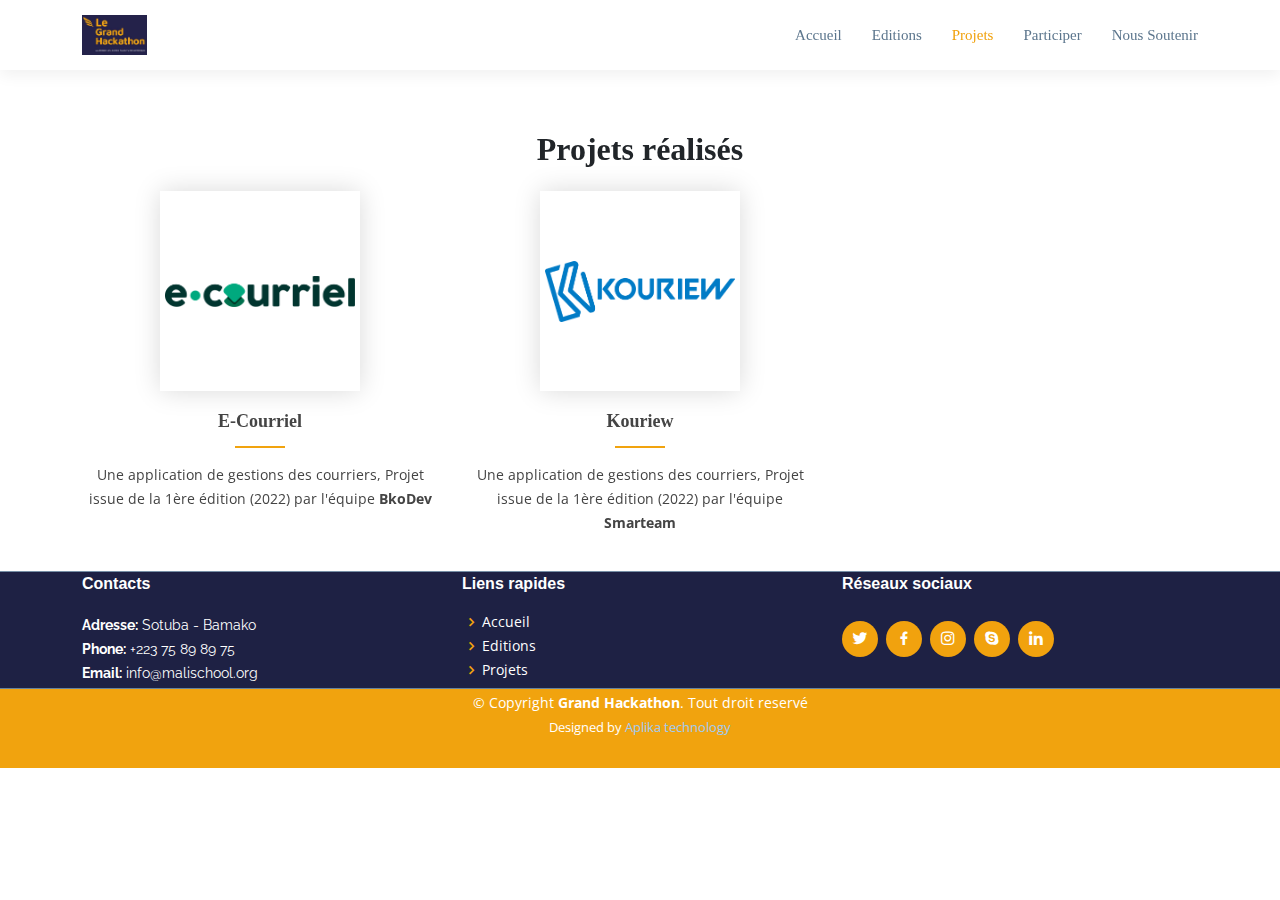
<file: projet.html>
<!DOCTYPE html>
<html lang="fr">

<head>
  <meta charset="utf-8">
  <meta content="width=device-width, initial-scale=1.0" name="viewport">

  <title>Grand Hackathon</title>
  <meta content="" name="description">
  <meta content="" name="keywords">

  <!-- Favicons -->
  <link href="assets/img/favicon.png" rel="icon">
  <link href="assets/img/apple-touch-icon.png" rel="apple-touch-icon">

  <!-- Google Fonts -->
  <link href="https://fonts.googleapis.com/css?family=Open+Sans:300,300i,400,400i,600,600i,700,700i|Raleway:300,300i,400,400i,600,600i,700,700i,900" rel="stylesheet">

  <!-- Vendor CSS Files -->
  <link href="assets/vendor/animate.css/animate.min.css" rel="stylesheet">
  <link href="assets/vendor/aos/aos.css" rel="stylesheet">
  <link href="assets/vendor/bootstrap/css/bootstrap.min.css" rel="stylesheet">
  <link href="assets/vendor/bootstrap-icons/bootstrap-icons.css" rel="stylesheet">
  <link href="assets/vendor/boxicons/css/boxicons.min.css" rel="stylesheet">
  <link href="assets/vendor/glightbox/css/glightbox.min.css" rel="stylesheet">
  <link href="assets/vendor/swiper/swiper-bundle.min.css" rel="stylesheet">

  <!-- Template Main CSS File -->
  <link href="assets/css/style.css" rel="stylesheet">

  <!-- =======================================================
  * Template Name: Mamba - v4.9.1
  * Template URL: https://bootstrapmade.com/mamba-one-page-bootstrap-template-free/
  * Author: BootstrapMade.com
  * License: https://bootstrapmade.com/license/
  ======================================================== -->
</head>

<body>

  <header id="header" class="d-flex align-items-center">
    <div class="container d-flex align-items-center">

      <div class="logo me-auto">
        <h1><a href="index.html"><img src="assets/img/logo.png" alt=""></a></h1>
        <!-- Uncomment below if you prefer to use an image logo -->
        <!-- <a href="index.html"><img src="assets/img/logo.png" alt="" class="img-fluid"></a>-->
      </div>

      <nav id="navbar" class="navbar">
        <ul>
          <li><a class="nav-link scrollto" href="index.html">Accueil</a></li>
          <li><a class="nav-link scrollto" href="edition.html">Editions</a></li>
          <li><a class="nav-link scrollto active" href="projet.html">Projets</a></li>
          <li><a class="nav-link scrollto" href="" data-bs-toggle="modal" data-bs-target="#exampleModal">Participer</a></li>
          <li><a class="nav-link scrollto" href="soutenir.html">Nous Soutenir</a></li>
        </ul>
        <i class="bi bi-list mobile-nav-toggle"></i>
      
      </nav><!-- .navbar -->
      
    </div>
   
  </header><!-- End Header -->

  <main id="main">
        <!-- ======= Services Section ======= -->
        <section id="services" class="services">
            <div class="container" data-aos="fade-up">

            <div class="section-title">
                <h2 class="text-dark">Projets réalisés</h2>
            </div>

            <div class="row text-center">
                <div class="col-lg-4 col-md-6 icon-box" data-aos="fade-up">
                  <a href="http://courrier.grandhackhathon.com/" target="_blank">
                    <div class="icon">
                      <img src="assets/img/projet/772x129px_.png" alt="" style="width:190px; height:auto;">
                  </div>
                  </a>
                    
                <h4 class="title"><a href="http://courrier.grandhackhathon.com/" target="_blank">E-Courriel</a></h4>
                <p class="description">Une application de gestions des courriers, Projet issue de la 1ère édition (2022) par l'équipe <strong>BkoDev</strong> </p>
                </div>

                <div class="col-lg-4 col-md-6 icon-box" data-aos="fade-up" data-aos-delay="100">
                  <a href="https://kouriew.grandhackhathon.com/" target="_blank">
                    <div class="icon">
                      <img src="assets/img/projet/kouriew4.png" alt="" style="width:190px; height:auto;">
                  </div>
                  </a>
                    
                <h4 class="title"><a href="https://kouriew.grandhackhathon.com/" target="_blank">Kouriew</a></h4>
                <p class="description">Une application de gestions des courriers, Projet issue de la 1ère édition (2022) par l'équipe <strong>Smarteam</strong></p>
                </div>

            </div>

            </div>
        </section>
        <!-- End Services Section -->
  </main>

   <!-- ======= Footer ======= -->
   <footer id="footer">
    <div class="footer-top">
      <div class="container">
        <div class="row">

          <div class="col-lg-4 col-md-6 footer-info">
            <h4>Contacts</h4>
            <p>
              <strong>Adresse:</strong> Sotuba - Bamako<br>
              <strong>Phone:</strong> +223 75 89 89 75<br>
              <strong>Email:</strong> info@malischool.org<br>
            </p>
          </div>

          <div class="col-lg-4 col-md-6 footer-links">
            <h4>Liens rapides</h4>
            <ul>
              <li><i class="bx bx-chevron-right"></i> <a href="index.html">Accueil</a></li>
              <li><i class="bx bx-chevron-right"></i> <a href="edition.html">Editions</a></li>
              <li><i class="bx bx-chevron-right"></i> <a href="projet.html">Projets</a></li>
            </ul>
          </div>

          <div class="col-lg-4 col-md-6 footer-links">
            <h4>Réseaux sociaux</h4>
              <div class="social-links mt-3">
                <a href="#" class="twitter"><i class="bx bxl-twitter"></i></a>
                <a href="#" class="facebook"><i class="bx bxl-facebook"></i></a>
                <a href="#" class="instagram"><i class="bx bxl-instagram"></i></a>
                <a href="#" class="google-plus"><i class="bx bxl-skype"></i></a>
                <a href="#" class="linkedin"><i class="bx bxl-linkedin"></i></a>
              </div>
          </div>

    

        </div>
      </div>
    </div>

    <div class="container">
      <div class="copyright">
        &copy; Copyright <strong><span>Grand Hackathon</span></strong>. Tout droit reservé
      </div>
      <div class="credits">
        Designed by <a href="https://aplika-group.com/">Aplika technology</a>
      </div>
    </div>
  </footer>
  <!-- End Footer -->

  <a href="#" class="back-to-top d-flex align-items-center justify-content-center"><i class="bi bi-arrow-up-short"></i></a>
  <!-- Modal -->
<div class="modal fade" id="exampleModal" tabindex="-1" aria-labelledby="exampleModalLabel" aria-hidden="true">
  <div class="modal-dialog">
    <div class="modal-content">
      <div class="modal-header text-center">
        <h5 class="modal-title text-center" id="exampleModalLabel">Participer</h5>
        <button type="button" class="btn-close" data-bs-dismiss="modal" aria-label="Close"></button>
      </div>
      <div class="modal-body">
        Il n'y a pas d'édition en cours pour participer. <br>
        La prochaine édition sera lancée d'ici peu.
      </div>
      <div class="modal-footer">
        <button type="button" class="btn btn-secondary" data-bs-dismiss="modal">Retour</button>
        <!-- <button type="button" class="btn btn-primary">Save changes</button> -->
      </div>
    </div>
  </div>
</div>    

  <!-- Vendor JS Files -->
  <script src="assets/vendor/purecounter/purecounter_vanilla.js"></script>
  <script src="assets/vendor/aos/aos.js"></script>
  <script src="assets/vendor/bootstrap/js/bootstrap.bundle.min.js"></script>
  <script src="assets/vendor/glightbox/js/glightbox.min.js"></script>
  <script src="assets/vendor/isotope-layout/isotope.pkgd.min.js"></script>
  <script src="assets/vendor/swiper/swiper-bundle.min.js"></script>
  <script src="assets/vendor/php-email-form/validate.js"></script>

  <!-- Template Main JS File -->
  <script src="assets/js/main.js"></script>

</body>

</html>
</body>
</file>
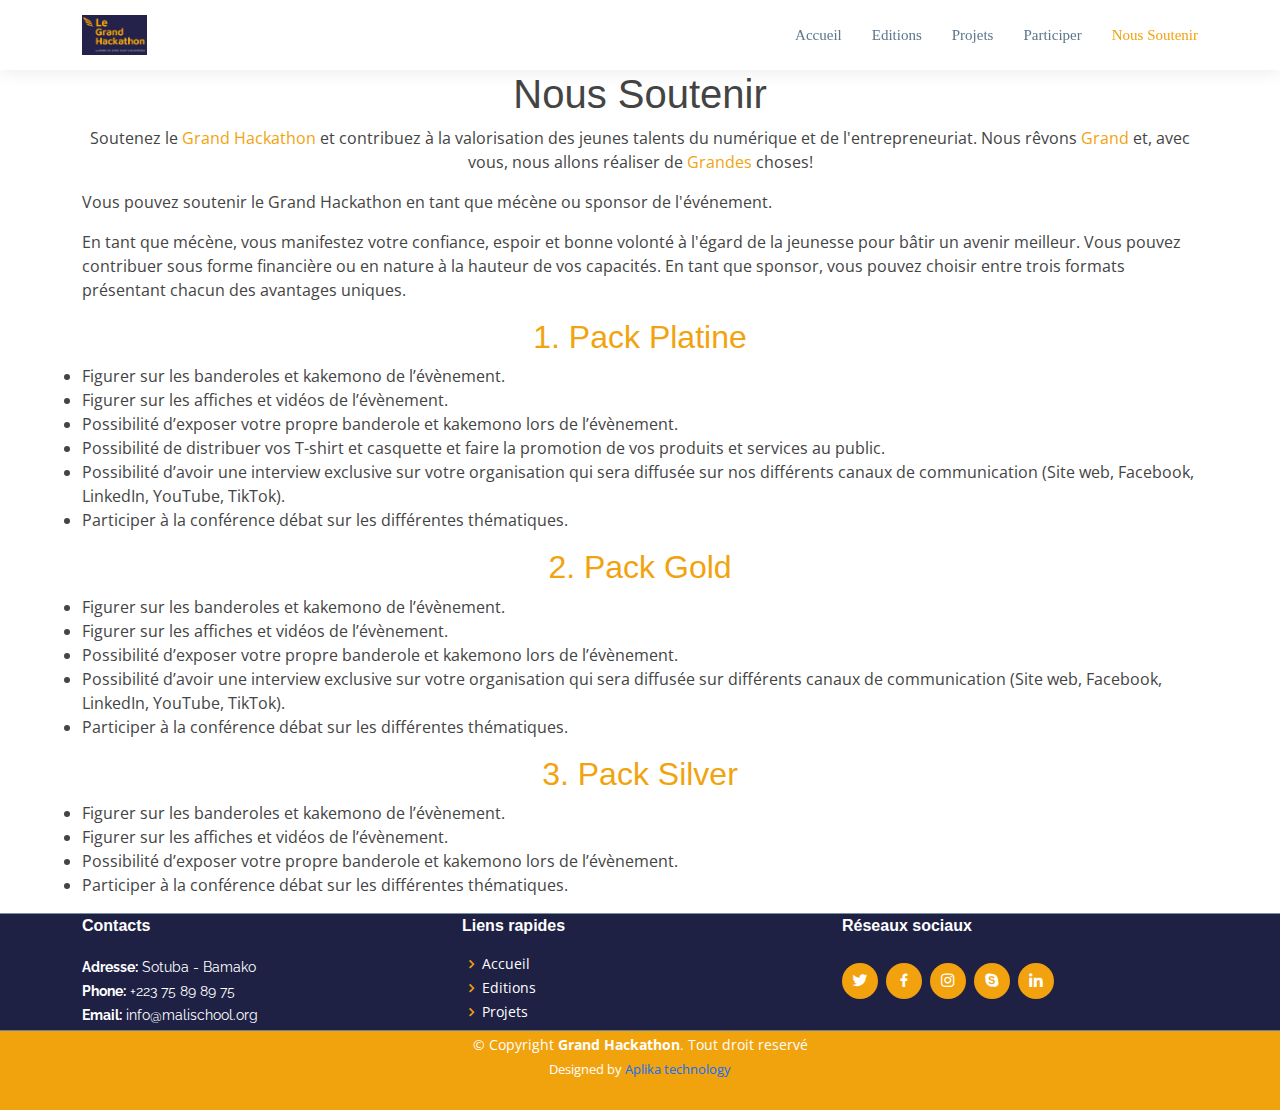
<file: soutenir.html>
<!DOCTYPE html>
<html lang="fr">

<head>
  <meta charset="utf-8">
  <meta content="width=device-width, initial-scale=1.0" name="viewport">

  <title>Grand Hackathon</title>
  <meta content="" name="description">
  <meta content="" name="keywords">

  <!-- Favicons -->
  <!-- <link href="assets/img/favicon.png" rel="icon"> -->
  <!-- <link href="assets/img/apple-touch-icon.png" rel="apple-touch-icon"> -->

  <!-- Google Fonts -->
  <link href="https://fonts.googleapis.com/css?family=Open+Sans:300,300i,400,400i,600,600i,700,700i|Raleway:300,300i,400,400i,600,600i,700,700i,900" rel="stylesheet">

  <!-- Vendor CSS Files -->
  <link href="assets/vendor/animate.css/animate.min.css" rel="stylesheet">
  <link href="assets/vendor/aos/aos.css" rel="stylesheet">
  <link href="assets/vendor/bootstrap/css/bootstrap.min.css" rel="stylesheet">
  <link href="assets/vendor/bootstrap-icons/bootstrap-icons.css" rel="stylesheet">
  <link href="assets/vendor/boxicons/css/boxicons.min.css" rel="stylesheet">
  <link href="assets/vendor/glightbox/css/glightbox.min.css" rel="stylesheet">
  <link href="assets/vendor/swiper/swiper-bundle.min.css" rel="stylesheet">

  <!-- Template Main CSS File -->
  <link href="assets/css/style.css" rel="stylesheet">

</head>

<body>


  <!-- ======= Header ======= -->
  <header id="header" class="d-flex align-items-center">
    <div class="container d-flex align-items-center">

      <div class="logo me-auto">
        <h1><a href="index.html"><img src="assets/img/logo.png" alt=""></a></h1>
      </div>

      <nav id="navbar" class="navbar">
        <ul>
          <li><a class="nav-link scrollto" href="index.html">Accueil</a></li>
          <li><a class="nav-link scrollto" href="edition.html">Editions</a></li>
          <li><a class="nav-link scrollto" href="projet.html">Projets</a></li>
          <li><a class="nav-link scrollto" href="" data-bs-toggle="modal" data-bs-target="#exampleModal">Participer</a></li>
          <li><a class="nav-link scrollto active" href="soutenir.html">Nous Soutenir</a></li>
        </ul>
        <i class="bi bi-list mobile-nav-toggle"></i>
      
      </nav><!-- .navbar -->
      
    </div>
   
  </header>
      
  <!-- Nav pour button -->

  <!-- fin nav pour fin -->

  <!-- ======= Hero Section ======= -->

  <main id="main">
    <div class="container">
        <h1 class="text-center">Nous Soutenir</h1>
        <p class="text-center">
          Soutenez le <span style="color:#F1A30E ;">Grand Hackathon</span>  et contribuez à la valorisation des jeunes talents du numérique et de l'entrepreneuriat. Nous rêvons <span style="color:#F1A30E ;">Grand</span>  et, avec vous, nous allons réaliser de <span style="color:#F1A30E ;"> Grandes</span> choses!
        </p>
        <p>Vous pouvez soutenir le Grand Hackathon en tant que mécène ou sponsor de l'événement. </p>
        <p>En tant que mécène, vous manifestez votre confiance, espoir et bonne volonté à l'égard de la jeunesse pour bâtir un avenir meilleur. Vous pouvez contribuer sous forme financière ou en nature à la hauteur de vos capacités.
          En tant que sponsor, vous pouvez choisir entre trois formats présentant chacun des avantages uniques.
          </p>
          <div class="row">
            <div class="title text-center"><h2>1. Pack Platine</h2></div>
            <ul>
              <li>Figurer sur les banderoles et kakemono de l’évènement.</li>
              <li>Figurer sur les affiches et vidéos de l’évènement.</li>
              <li>Possibilité d’exposer votre propre banderole et kakemono lors de l’évènement.</li>
              <li>Possibilité de distribuer vos T-shirt et casquette et faire la promotion de vos produits et services au public.</li>
              <li>Possibilité d’avoir une interview exclusive sur votre organisation qui sera diffusée sur nos différents canaux de communication (Site web, Facebook, LinkedIn, YouTube, TikTok).</li>
              <li>Participer à la conférence débat sur les différentes thématiques.</li>
            </ul>
          </div>
          <div class="row">
            <div class="title text-center"><h2>2. Pack Gold</h2></div>
            <ul>
              <li>Figurer sur les banderoles et kakemono de l’évènement.</li>
              <li>Figurer sur les affiches et vidéos de l’évènement.</li>
              <li>Possibilité d’exposer votre propre banderole et kakemono lors de l’évènement.</li>
              <li>Possibilité d’avoir une interview exclusive sur votre organisation qui sera diffusée sur différents canaux de communication (Site web, Facebook, LinkedIn, YouTube, TikTok).</li>
              <li>Participer à la conférence débat sur les différentes thématiques. </li>
            </ul>
          </div>
          <div class="row">
            <div class="title text-center"><h2>3. Pack Silver</h2></div>
              <ul>
                <li>Figurer sur les banderoles et kakemono de l’évènement.</li>
                <li>Figurer sur les affiches et vidéos de l’évènement.</li>
                <li>Possibilité d’exposer votre propre banderole et kakemono lors de l’évènement.</li>
                <li>Participer à la conférence débat sur les différentes thématiques.</li>
              </ul>
          </div>

      </div>
  </main>
 <!-- ======= Footer ======= -->
 <footer id="footer">
  <div class="footer-top">
    <div class="container">
      <div class="row">

        <div class="col-lg-4 col-md-6 footer-info">
          <h4>Contacts</h4>
          <p>
            <strong>Adresse:</strong> Sotuba - Bamako<br>
            <strong>Phone:</strong> +223 75 89 89 75<br>
            <strong>Email:</strong> info@malischool.org<br>
          </p>
        </div>

        <div class="col-lg-4 col-md-6 footer-links">
          <h4>Liens rapides</h4>
          <ul>
            <li><i class="bx bx-chevron-right"></i> <a href="index.html">Accueil</a></li>
            <li><i class="bx bx-chevron-right"></i> <a href="edition.html">Editions</a></li>
            <li><i class="bx bx-chevron-right"></i> <a href="projet.html">Projets</a></li>
          </ul>
        </div>

        <div class="col-lg-4 col-md-6 footer-links">
          <h4>Réseaux sociaux</h4>
            <div class="social-links mt-3">
              <a href="#" class="twitter"><i class="bx bxl-twitter"></i></a>
              <a href="#" class="facebook"><i class="bx bxl-facebook"></i></a>
              <a href="#" class="instagram"><i class="bx bxl-instagram"></i></a>
              <a href="#" class="google-plus"><i class="bx bxl-skype"></i></a>
              <a href="#" class="linkedin"><i class="bx bxl-linkedin"></i></a>
            </div>
        </div>

        <!-- <div class="col-lg-4 col-md-6 footer-newsletter">
          <h4>Our Newsletter</h4>
          <p>Tamen quem nulla quae legam multos aute sint culpa legam noster magna</p>
          <form action="" method="post">
            <input type="email" name="email"><input type="submit" value="Subscribe">
          </form> 

        </div> -->

      </div>
    </div>
  </div>

  <div class="container">
    <div class="copyright">
      &copy; Copyright <strong><span>Grand Hackathon</span></strong>. Tout droit reservé
    </div>
    <div class="credits">
      <!-- All the links in the footer should remain intact. -->
      <!-- You can delete the links only if you purchased the pro version. -->
      <!-- Licensing information: https://bootstrapmade.com/license/ -->
      <!-- Purchase the pro version with working PHP/AJAX contact form: https://bootstrapmade.com/mamba-one-page-bootstrap-template-free/ -->
      Designed by <a class="text-primary" href="https://aplika-group.com/">Aplika technology</a>
    </div>
  </div>
</footer><!-- End Footer -->


  <a href="#" class="back-to-top d-flex align-items-center justify-content-center" id="defil"><i class="bi bi-arrow-up-short"></i></a>

  <!-- Modal -->
<div class="modal fade" id="exampleModal" tabindex="-1" aria-labelledby="exampleModalLabel" aria-hidden="true">
  <div class="modal-dialog">
    <div class="modal-content">
      <div class="modal-header text-center">
        <h5 class="modal-title text-center" id="exampleModalLabel">Participer</h5>
        <button type="button" class="btn-close" data-bs-dismiss="modal" aria-label="Close"></button>
      </div>
      <div class="modal-body">
        Il n'y a pas d'édition en cours pour participer. <br>
        La prochaine édition sera lancée d'ici peu.
      </div>
      <div class="modal-footer">
        <button type="button" class="btn btn-secondary" data-bs-dismiss="modal">Retour</button>
        <!-- <button type="button" class="btn btn-primary">Save changes</button> -->
      </div>
    </div>
  </div>
</div>

  <!-- Vendor JS Files -->
  <script src="assets/vendor/purecounter/purecounter_vanilla.js"></script>
  <script src="assets/vendor/aos/aos.js"></script>
  <script src="assets/vendor/bootstrap/js/bootstrap.bundle.min.js"></script>
  <script src="assets/vendor/glightbox/js/glightbox.min.js"></script>
  <script src="assets/vendor/isotope-layout/isotope.pkgd.min.js"></script>
  <script src="assets/vendor/swiper/swiper-bundle.min.js"></script>
  <script src="assets/vendor/php-email-form/validate.js"></script>

  <!-- Template Main JS File -->
  <script src="assets/js/main.js"></script>

</body>

</html>
</file>
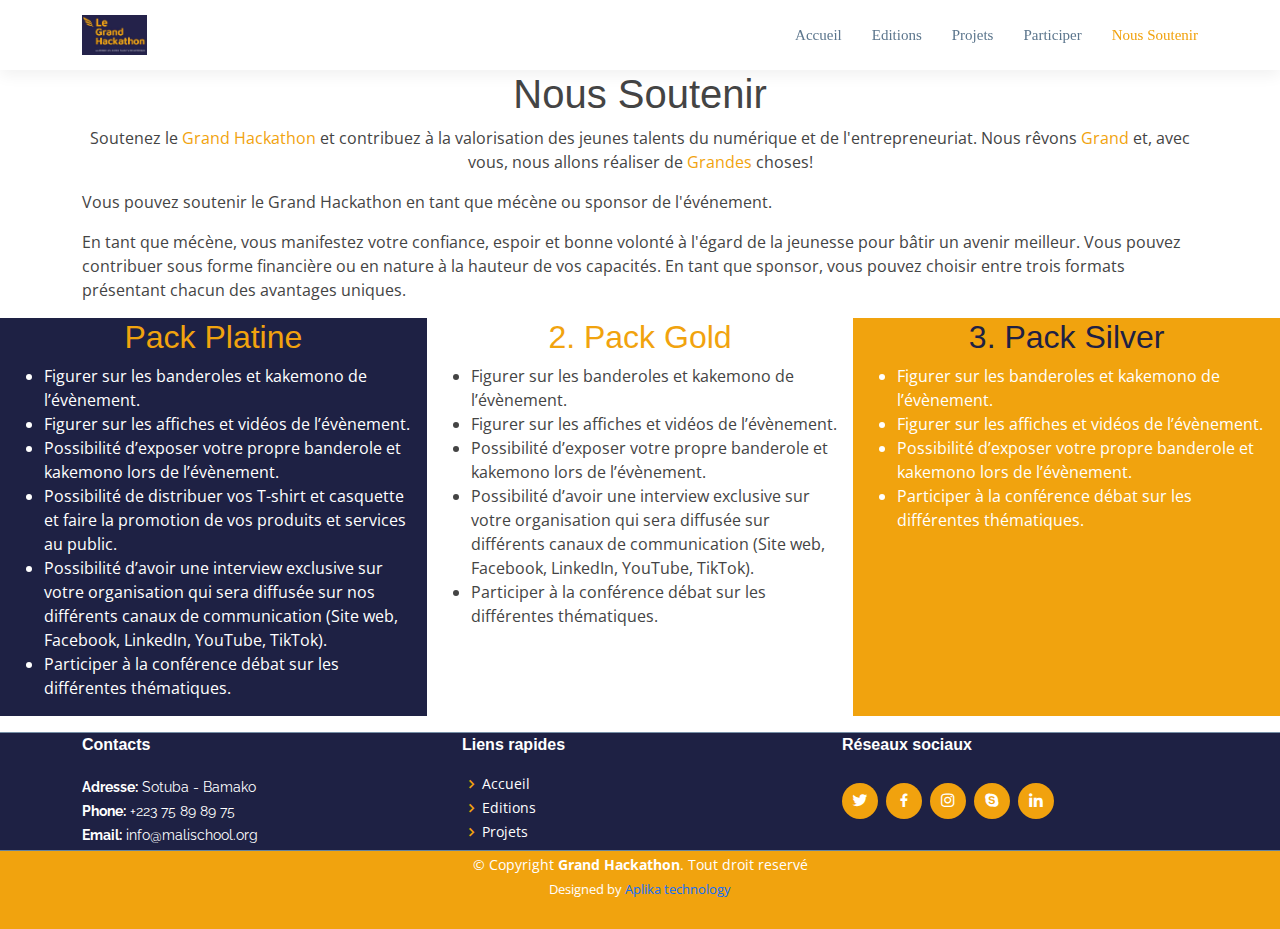
<file: soutenir2.html>
<!DOCTYPE html>
<html lang="fr">

<head>
  <meta charset="utf-8">
  <meta content="width=device-width, initial-scale=1.0" name="viewport">

  <title>Grand Hackathon</title>
  <meta content="" name="description">
  <meta content="" name="keywords">

  <!-- Favicons -->
  <!-- <link href="assets/img/favicon.png" rel="icon"> -->
  <!-- <link href="assets/img/apple-touch-icon.png" rel="apple-touch-icon"> -->

  <!-- Google Fonts -->
  <link href="https://fonts.googleapis.com/css?family=Open+Sans:300,300i,400,400i,600,600i,700,700i|Raleway:300,300i,400,400i,600,600i,700,700i,900" rel="stylesheet">

  <!-- Vendor CSS Files -->
  <link href="assets/vendor/animate.css/animate.min.css" rel="stylesheet">
  <link href="assets/vendor/aos/aos.css" rel="stylesheet">
  <link href="assets/vendor/bootstrap/css/bootstrap.min.css" rel="stylesheet">
  <link href="assets/vendor/bootstrap-icons/bootstrap-icons.css" rel="stylesheet">
  <link href="assets/vendor/boxicons/css/boxicons.min.css" rel="stylesheet">
  <link href="assets/vendor/glightbox/css/glightbox.min.css" rel="stylesheet">
  <link href="assets/vendor/swiper/swiper-bundle.min.css" rel="stylesheet">

  <!-- Template Main CSS File -->
  <link href="assets/css/style.css" rel="stylesheet">

</head>

<body>


  <!-- ======= Header ======= -->
  <header id="header" class="d-flex align-items-center">
    <div class="container d-flex align-items-center">

      <div class="logo me-auto">
        <h1><a href="index.html"><img src="assets/img/logo.png" alt=""></a></h1>
      </div>

      <nav id="navbar" class="navbar">
        <ul>
          <li><a class="nav-link scrollto" href="index.html">Accueil</a></li>
          <li><a class="nav-link scrollto" href="edition.html">Editions</a></li>
          <li><a class="nav-link scrollto" href="projet.html">Projets</a></li>
          <li><a class="nav-link scrollto" href="participer.html">Participer</a></li> 
          <li><a class="nav-link scrollto active" href="soutenir.html">Nous Soutenir</a></li>
        </ul>
        <i class="bi bi-list mobile-nav-toggle"></i>
      
      </nav><!-- .navbar -->
      
    </div>
   
  </header>
      
  <!-- Nav pour button -->

  <!-- fin nav pour fin -->

  <!-- ======= Hero Section ======= -->

  <main id="main">
    <div class="container">
        <h1 class="text-center">Nous Soutenir</h1>
        <p class="text-center">
          Soutenez le <span style="color:#F1A30E ;">Grand Hackathon</span>  et contribuez à la valorisation des jeunes talents du numérique et de l'entrepreneuriat. Nous rêvons <span style="color:#F1A30E ;">Grand</span>  et, avec vous, nous allons réaliser de <span style="color:#F1A30E ;"> Grandes</span> choses!
        </p>
        <p>Vous pouvez soutenir le Grand Hackathon en tant que mécène ou sponsor de l'événement. </p>
        <p>En tant que mécène, vous manifestez votre confiance, espoir et bonne volonté à l'égard de la jeunesse pour bâtir un avenir meilleur. Vous pouvez contribuer sous forme financière ou en nature à la hauteur de vos capacités.
          En tant que sponsor, vous pouvez choisir entre trois formats présentant chacun des avantages uniques.
          </p>
    </div>
    <div class="container-fluid mb-3">
          <div class="row">
            <div class="col-md-4" style="background-color: #1e2144;">
            <div class="title text-center"><h2>Pack Platine</h2></div>
            <ul class="text-white">
              <li>Figurer sur les banderoles et kakemono de l’évènement.</li>
              <li>Figurer sur les affiches et vidéos de l’évènement.</li>
              <li>Possibilité d’exposer votre propre banderole et kakemono lors de l’évènement.</li>
              <li>Possibilité de distribuer vos T-shirt et casquette et faire la promotion de vos produits et services au public.</li>
              <li>Possibilité d’avoir une interview exclusive sur votre organisation qui sera diffusée sur nos différents canaux de communication (Site web, Facebook, LinkedIn, YouTube, TikTok).</li>
              <li>Participer à la conférence débat sur les différentes thématiques.</li>
            </ul>
          </div>
          <div class="col-md-4">
            <div class="title text-center"><h2>2. Pack Gold</h2></div>
            <ul>
              <li>Figurer sur les banderoles et kakemono de l’évènement.</li>
              <li>Figurer sur les affiches et vidéos de l’évènement.</li>
              <li>Possibilité d’exposer votre propre banderole et kakemono lors de l’évènement.</li>
              <li>Possibilité d’avoir une interview exclusive sur votre organisation qui sera diffusée sur différents canaux de communication (Site web, Facebook, LinkedIn, YouTube, TikTok).</li>
              <li>Participer à la conférence débat sur les différentes thématiques. </li>
            </ul>
          </div>
          <div class="col-md-4" style="background-color: #F1A30E;">
            <div class="title text-center"><h2 style="color: #1e2144;">3. Pack Silver</h2></div>
              <ul class="text-white">
                <li>Figurer sur les banderoles et kakemono de l’évènement.</li>
                <li>Figurer sur les affiches et vidéos de l’évènement.</li>
                <li>Possibilité d’exposer votre propre banderole et kakemono lors de l’évènement.</li>
                <li>Participer à la conférence débat sur les différentes thématiques.</li>
              </ul>
          </div>

      </div>
    </div>
  </main>
 <!-- ======= Footer ======= -->
 <footer id="footer">
  <div class="footer-top">
    <div class="container">
      <div class="row">

        <div class="col-lg-4 col-md-6 footer-info">
          <h4>Contacts</h4>
          <p>
            <strong>Adresse:</strong> Sotuba - Bamako<br>
            <strong>Phone:</strong> +223 75 89 89 75<br>
            <strong>Email:</strong> info@malischool.org<br>
          </p>
        </div>

        <div class="col-lg-4 col-md-6 footer-links">
          <h4>Liens rapides</h4>
          <ul>
            <li><i class="bx bx-chevron-right"></i> <a href="index.html">Accueil</a></li>
            <li><i class="bx bx-chevron-right"></i> <a href="edition.html">Editions</a></li>
            <li><i class="bx bx-chevron-right"></i> <a href="projet.html">Projets</a></li>
          </ul>
        </div>

        <div class="col-lg-4 col-md-6 footer-links">
          <h4>Réseaux sociaux</h4>
            <div class="social-links mt-3">
              <a href="#" class="twitter"><i class="bx bxl-twitter"></i></a>
              <a href="#" class="facebook"><i class="bx bxl-facebook"></i></a>
              <a href="#" class="instagram"><i class="bx bxl-instagram"></i></a>
              <a href="#" class="google-plus"><i class="bx bxl-skype"></i></a>
              <a href="#" class="linkedin"><i class="bx bxl-linkedin"></i></a>
            </div>
        </div>

      </div>
    </div>
  </div>

  <div class="container">
    <div class="copyright">
      &copy; Copyright <strong><span>Grand Hackathon</span></strong>. Tout droit reservé
    </div>
    <div class="credits">
      <!-- All the links in the footer should remain intact. -->
      <!-- You can delete the links only if you purchased the pro version. -->
      <!-- Licensing information: https://bootstrapmade.com/license/ -->
      <!-- Purchase the pro version with working PHP/AJAX contact form: https://bootstrapmade.com/mamba-one-page-bootstrap-template-free/ -->
      Designed by <a class="text-primary" href="https://aplika-group.com/">Aplika technology</a>
    </div>
  </div>
</footer><!-- End Footer -->


  <a href="#" class="back-to-top d-flex align-items-center justify-content-center" id="defil"><i class="bi bi-arrow-up-short"></i></a>

  <!-- Vendor JS Files -->
  <script src="assets/vendor/purecounter/purecounter_vanilla.js"></script>
  <script src="assets/vendor/aos/aos.js"></script>
  <script src="assets/vendor/bootstrap/js/bootstrap.bundle.min.js"></script>
  <script src="assets/vendor/glightbox/js/glightbox.min.js"></script>
  <script src="assets/vendor/isotope-layout/isotope.pkgd.min.js"></script>
  <script src="assets/vendor/swiper/swiper-bundle.min.js"></script>
  <script src="assets/vendor/php-email-form/validate.js"></script>

  <!-- Template Main JS File -->
  <script src="assets/js/main.js"></script>

</body>

</html>
</file>
<file: assets/css/style.css>
/**
* Template Name: Mamba - v4.9.1
* Template URL: https://bootstrapmade.com/mamba-one-page-bootstrap-template-free/
* Author: BootstrapMade.com
* License: https://bootstrapmade.com/license/
*/

/*--------------------------------------------------------------
# General
--------------------------------------------------------------*/
body {
  font-family: "Open Sans", sans-serif;
  color: #444;
}

a {
  color: #428bca;
  text-decoration: none;
}

a:hover {
  color: #9eccf4;
  text-decoration: none;
}

h1,
h2,
h3,
h4,
h5,
h6,
.font-primary {
  font-family: "poppins", sans-serif;
}

/*--------------------------------------------------------------
# Back to top button
--------------------------------------------------------------*/
.back-to-top {
  position: fixed;
  visibility: hidden;
  opacity: 0;
  right: 15px;
  bottom: 15px;
  z-index: 99999;
  background: #f1a20e;
  width: 40px;
  height: 40px;
  border: 1px solid white;
  border-radius: 4px;
  transition: all 0.4s;
}

.back-to-top i {
  font-size: 24px;
  color: #fff;
  line-height: 0;
}

.back-to-top:hover {
  background: #1e2144;
  color: #fff;
}

.back-to-top.active {
  visibility: visible;
  opacity: 1;
}

/*--------------------------------------------------------------
# Disable aos animation delay on mobile devices
--------------------------------------------------------------*/
@media screen and (max-width: 768px) {
  [data-aos-delay] {
    transition-delay: 0 !important;
  }
}

/*--------------------------------------------------------------
# Top Bar
--------------------------------------------------------------*/
#topbar {
  background: #fff;
  border-bottom: 1px solid #eee;
  /* font-size: 15px; */
  height: 40px;
  padding: 0;
}

#topbar .contact-info a {
  line-height: 0;
  color: #444;
  transition: 0.3s;
}

#topbar .contact-info a:hover {
  color: #428bca;
}

#topbar .contact-info i {
  color: #428bca;
  line-height: 0;
  margin-right: 5px;
}

#topbar .contact-info .phone-icon {
  margin-left: 15px;
}

#topbar .social-links a {
  color: #5c768d;
  padding: 4px 12px;
  display: inline-block;
  line-height: 1px;
  transition: 0.3s;
}

#topbar .social-links a:hover {
  color: #428bca;
}

/*--------------------------------------------------------------
# Header
--------------------------------------------------------------*/
#header {
  height: 70px;
  background: #fff;
  z-index: 997;
  box-shadow: 0px 5px 15px 0px rgba(0, 0, 0, 0.06);
}

#header .logo h1 {
  font-size: 28px;
  margin: 0;
  padding: 10px 0;
  line-height: 1;
  font-weight: 400;
  letter-spacing: 3px;
  text-transform: uppercase;
}

#header .logo h1 a,
#header .logo h1 a:hover {
  color: #1c5c93;
  text-decoration: none;
}

#header .logo img {
  padding: 0;
  margin: 0;
  max-height: 40px;
}

.scrolled-offset {
  margin-top: 70px;
}

/*--------------------------------------------------------------
# Navigation Menu
--------------------------------------------------------------*/
/**
* Desktop Navigation 
*/
.navbar {
  padding: 0;
}

.navbar ul {
  margin: 0;
  padding: 0;
  display: flex;
  list-style: none;
  align-items: center;
}

.navbar li {
  position: relative;
}

.navbar a,
.navbar a:focus {
  display: flex;
  align-items: center;
  justify-content: space-between;
  padding: 10px 0 10px 30px;
  font-family: "poppins";
  font-size: 15px;
  color: #5c768d;
  white-space: nowrap;
  transition: 0.3s;
}

.navbar a i,
.navbar a:focus i {
  font-size: 12px;
  line-height: 0;
  margin-left: 5px;
}

.navbar a:hover,
.navbar .active,
.navbar .active:focus,
.navbar li:hover>a {
  color: #f1a20e;
}

.navbar .dropdown ul {
  display: block;
  position: absolute;
  left: 14px;
  top: 100%;
  margin: 0;
  padding: 10px 0;
  z-index: 99;
  opacity: 0;
  visibility: hidden;
  background: #fff;
  box-shadow: 0px 0px 30px rgba(127, 137, 161, 0.25);
  transition: 0.3s;
}

.navbar .dropdown ul li {
  min-width: 200px;
}

.navbar .dropdown ul a {
  padding: 10px 20px;
  text-transform: none;
}

.navbar .dropdown ul a i {
  font-size: 12px;
}

.navbar .dropdown ul a:hover,
.navbar .dropdown ul .active:hover,
.navbar .dropdown ul li:hover>a {
  color: #428bca;
}

.navbar .dropdown:hover>ul {
  opacity: 1;
  visibility: visible;
}

.navbar .dropdown .dropdown ul {
  top: 0;
  left: calc(100% - 30px);
  visibility: hidden;
}

.navbar .dropdown .dropdown:hover>ul {
  opacity: 1;
  top: 0;
  left: 100%;
  visibility: visible;
}

@media (max-width: 1366px) {
  .navbar .dropdown .dropdown ul {
    left: -90%;
  }

  .navbar .dropdown .dropdown:hover>ul {
    left: -100%;
  }
}

/**
* Mobile Navigation 
*/
.mobile-nav-toggle {
  color: #1f3548;
  font-size: 28px;
  cursor: pointer;
  display: none;
  line-height: 0;
  transition: 0.5s;
}

.mobile-nav-toggle.bi-x {
  color: #fff;
}

@media (max-width: 991px) {
  .mobile-nav-toggle {
    display: block;
  }

  .navbar ul {
    display: none;
  }
}

.navbar-mobile {
  position: fixed;
  overflow: hidden;
  top: 0;
  right: 0;
  left: 0;
  bottom: 0;
  background: rgba(31, 53, 72, 0.9);
  transition: 0.3s;
  z-index: 998;
}

.navbar-mobile .mobile-nav-toggle {
  position: absolute;
  top: 15px;
  right: 15px;
}

.navbar-mobile ul {
  display: block;
  position: absolute;
  top: 55px;
  right: 15px;
  bottom: 15px;
  left: 15px;
  padding: 10px 0;
  background-color: #fff;
  overflow-y: auto;
  transition: 0.3s;
}

.navbar-mobile a,
.navbar-mobile a:focus {
  padding: 10px 20px;
  font-size: 15px;
  color: #1f3548;
}

.navbar-mobile a:hover,
.navbar-mobile .active,
.navbar-mobile li:hover>a {
  color: #428bca;
}

.navbar-mobile .getstarted,
.navbar-mobile .getstarted:focus {
  margin: 15px;
}

.navbar-mobile .dropdown ul {
  position: static;
  display: none;
  margin: 10px 20px;
  padding: 10px 0;
  z-index: 99;
  opacity: 1;
  visibility: visible;
  background: #fff;
  box-shadow: 0px 0px 30px rgba(127, 137, 161, 0.25);
}

.navbar-mobile .dropdown ul li {
  min-width: 200px;
}

.navbar-mobile .dropdown ul a {
  padding: 10px 20px;
}

.navbar-mobile .dropdown ul a i {
  font-size: 12px;
}

.navbar-mobile .dropdown ul a:hover,
.navbar-mobile .dropdown ul .active:hover,
.navbar-mobile .dropdown ul li:hover>a {
  color: #428bca;
}

.navbar-mobile .dropdown>.dropdown-active {
  display: block;
}

/*--------------------------------------------------------------
# Hero Section
--------------------------------------------------------------*/
#hero {
  width: 100%;
  height: calc(100vh - 110px);
  padding: 0;
  overflow: hidden;
  background: #000;
}

#hero .carousel-item {
  width: 100%;
  height: calc(100vh - 110px);
  background-size: cover;
  background-position: top right;
  background-repeat: no-repeat;
  overflow: hidden;
}

#hero .carousel-item::before {
  content: "";
  background-color: rgba(13, 30, 45, 0.6);
  position: absolute;
  height: 100%;
  width: 100%;
  top: 0;
  right: 0;
  left: 0;
  bottom: 0;
  overflow: hidden;
}

#hero .carousel-container {
  display: flex;
  justify-content: center;
  align-items: center;
  position: absolute;
  bottom: 0;
  top: 0;
  left: 0;
  right: 0;
  overflow: hidden;
}

#hero .carousel-content {
  text-align: left;
}

@media (max-width: 992px) {

  #hero,
  #hero .carousel-item {
    height: calc(100vh - 70px);
  }

  #hero .carousel-content.container {
    padding: 0 50px;
  }
}

#hero h2 {
  color: #fff;
  margin-bottom: 30px;
  font-size: 48px;
  font-weight: 900;
}

#hero p {
  width: 80%;
  -webkit-animation-delay: 0.4s;
  animation-delay: 0.4s;
  color: #fff;
}

#hero .carousel-inner .carousel-item {
  transition-property: opacity;
  background-position: center top;
}

#hero .carousel-inner .carousel-item,
#hero .carousel-inner .active.carousel-item-start,
#hero .carousel-inner .active.carousel-item-end {
  opacity: 0;
}

#hero .carousel-inner .active,
#hero .carousel-inner .carousel-item-next.carousel-item-start,
#hero .carousel-inner .carousel-item-prev.carousel-item-end {
  opacity: 1;
  transition: 0.5s;
}

#hero .carousel-inner .carousel-item-next,
#hero .carousel-inner .carousel-item-prev,
#hero .carousel-inner .active.carousel-item-start,
#hero .carousel-inner .active.carousel-item-end {
  left: 0;
  transform: translate3d(0, 0, 0);
}

#hero .carousel-control-prev,
#hero .carousel-control-next {
  width: 10%;
}

#hero .carousel-control-next-icon,
#hero .carousel-control-prev-icon {
  background: none;
  font-size: 48px;
  line-height: 1;
  width: auto;
  height: auto;
}

#hero .carousel-indicators li {
  cursor: pointer;
}

#hero .btn-get-started {
  font-family: "Raleway", sans-serif;
  font-weight: 500;
  font-size: 14px;
  letter-spacing: 1px;
  display: inline-block;
  padding: 12px 32px;
  border-radius: 5px;
  transition: 0.5s;
  line-height: 1;
  margin: 10px;
  color: #fff;
  -webkit-animation-delay: 0.8s;
  animation-delay: 0.8s;
  border: 0;
  background: #f1a20e;
}

#hero .btn-get-started:hover {
  background: #f1a20e;
}

@media (max-width: 768px) {
  #hero h2 {
    font-size: 28px;
  }
}

@media (max-height: 500px) {

  #hero,
  #hero .carousel-item {
    height: 120vh;
  }
}

@media (min-width: 1024px) {
  #hero p {
    width: 60%;
  }

  #hero .carousel-control-prev,
  #hero .carousel-control-next {
    width: 5%;
  }
}

/*--------------------------------------------------------------
# Sections General
--------------------------------------------------------------*/
section {
  padding: 60px 0;
  overflow: hidden;
}

.section-bg {
  background-color: #f5f9fc;
}

.section-title {
  text-align: center;
  padding-bottom: 3px;
  font-family: poppins ;
}

.section-title h2 {
  font-family: poppins;
  font-size: 32px;
  font-weight: 600;
  margin-bottom: 20px;
  padding-bottom: 0;
  color: #ffffff;
}

.section-title p {
  margin-bottom: 0;
}

/*--------------------------------------------------------------
# Breadcrumbs
--------------------------------------------------------------*/
.breadcrumbs {
  padding: 15px 0;
  background-color: #f5f9fc;
  min-height: 40px;
}

.breadcrumbs h2 {
  font-size: 24px;
  font-weight: 300;
}

.breadcrumbs ol {
  display: flex;
  flex-wrap: wrap;
  list-style: none;
  padding: 0;
  margin: 0;
  font-size: 14px;
}

.breadcrumbs ol li+li {
  padding-left: 10px;
}

.breadcrumbs ol li+li::before {
  display: inline-block;
  padding-right: 10px;
  color: #6c757d;
  content: "/";
}

@media (max-width: 768px) {
  .breadcrumbs .d-flex {
    display: block !important;
  }

  .breadcrumbs ol {
    display: block;
  }

  .breadcrumbs ol li {
    display: inline-block;
  }
}

/*--------------------------------------------------------------
# About Us
--------------------------------------------------------------*/
.about {
  padding-bottom: 30px;
}

.about .container {
  box-shadow: 0 5px 25px 0 rgba(214, 215, 216, 0.6);
}

.about .video-box img {
  padding: 15px 0;
}

.about .section-title p {
  text-align: left;
  font-style: italic;
  color: #666;
}

.about .about-content {
  padding: 40px;
}

.about .icon-box+.icon-box {
  margin-top: 40px;
}

.about .icon-box .icon {
  float: left;
  display: flex;
  align-items: center;
  justify-content: center;
  width: 72px;
  height: 72px;
  background: #f1f7fb;
  border-radius: 6px;
  transition: 0.5s;
}

.about .icon-box .icon i {
  color: #428bca;
  font-size: 32px;
}

.about .icon-box:hover .icon {
  background: #428bca;
}

.about .icon-box:hover .icon i {
  color: #fff;
}

.about .icon-box .title {
  margin-left: 95px;
  font-weight: 700;
  margin-bottom: 10px;
  font-size: 18px;
  text-transform: uppercase;
}

.about .icon-box .title a {
  color: #343a40;
  transition: 0.3s;
}

.about .icon-box .title a:hover {
  color: #428bca;
}

.about .icon-box .description {
  margin-left: 95px;
  line-height: 24px;
  font-size: 14px;
}

.about .video-box {
  position: relative;
}

.about .play-btn {
  width: 94px;
  height: 94px;
  background: radial-gradient(#428bca 50%, rgba(66, 139, 202, 0.4) 52%);
  border-radius: 50%;
  display: block;
  position: absolute;
  left: calc(50% - 47px);
  top: calc(50% - 47px);
  overflow: hidden;
}

.about .play-btn::after {
  content: "";
  position: absolute;
  left: 50%;
  top: 50%;
  transform: translateX(-40%) translateY(-50%);
  width: 0;
  height: 0;
  border-top: 10px solid transparent;
  border-bottom: 10px solid transparent;
  border-left: 15px solid #fff;
  z-index: 100;
  transition: all 400ms cubic-bezier(0.55, 0.055, 0.675, 0.19);
}

.about .play-btn::before {
  content: "";
  position: absolute;
  width: 120px;
  height: 120px;
  -webkit-animation-delay: 0s;
  animation-delay: 0s;
  -webkit-animation: pulsate-btn 2s;
  animation: pulsate-btn 2s;
  -webkit-animation-direction: forwards;
  animation-direction: forwards;
  -webkit-animation-iteration-count: infinite;
  animation-iteration-count: infinite;
  -webkit-animation-timing-function: steps;
  animation-timing-function: steps;
  opacity: 1;
  border-radius: 50%;
  border: 5px solid rgba(66, 139, 202, 0.7);
  top: -15%;
  left: -15%;
  background: rgba(198, 16, 0, 0);
}

.about .play-btn:hover::after {
  border-left: 15px solid #428bca;
  transform: scale(20);
}

.about .play-btn:hover::before {
  content: "";
  position: absolute;
  left: 50%;
  top: 50%;
  transform: translateX(-40%) translateY(-50%);
  width: 0;
  height: 0;
  border: none;
  border-top: 10px solid transparent;
  border-bottom: 10px solid transparent;
  border-left: 15px solid #fff;
  z-index: 200;
  -webkit-animation: none;
  animation: none;
  border-radius: 0;
}

@-webkit-keyframes pulsate-btn {
  0% {
    transform: scale(0.6, 0.6);
    opacity: 1;
  }

  100% {
    transform: scale(1, 1);
    opacity: 0;
  }
}

@keyframes pulsate-btn {
  0% {
    transform: scale(0.6, 0.6);
    opacity: 1;
  }

  100% {
    transform: scale(1, 1);
    opacity: 0;
  }
}

/*--------------------------------------------------------------
# About Lists
--------------------------------------------------------------*/
.about-lists {
  padding: 40px;
}

.about-lists .row {
  overflow: hidden;
}

.about-lists .content-item {
  padding: 40px;
  border-left: 1px solid #f1a30e;
  border-bottom: 1px solid #d9e8f4;
  margin: -1px;
}

.about-lists .content-item span {
  display: block;
  font-size: 24px;
  font-weight: 400;
  color: #f1a20e;
}

.about-lists .content-item h5 {
  font-size: 20px;
  font-weight: bold;
  padding: 0;
  margin: 20px 0;
  
}

.about-lists .content-item p {
  color: #aaaaaa;
  font-size: 15px;
  margin: 0;
  padding: 0;
}

@media (max-width: 768px) {
  .about-lists .content-item {
    padding: 40px 0;
  }
}

/*--------------------------------------------------------------
# Counts
--------------------------------------------------------------*/
.counts {
  padding-bottom: 30px;
  background-color: #1E2144;
  color: white;
}

.counts .count-box {
  /* box-shadow: 0px 0 16px rgba(0, 0, 0, 0.1); */
  box-shadow: 0px 0 16px rgba(0, 0, 0, 0.1);
  padding: 30px;
  background: #f1a20e;
  height: 120px;
  margin-bottom: 30px;
}

.counts .count-box i {
  display: block;
  font-size: 64px;
  margin-bottom: 10px;
}

.counts .count-box span {
  font-family: raleway;
  font-size: 42px;
  display: block;
  font-weight: 700;
  color: #1c5c93;
}

.counts .count-box p {
  padding: 0;
  margin: 0;
  font-family: "Raleway", sans-serif;
  font-size: 14px;
}

/*--------------------------------------------------------------
# Services
--------------------------------------------------------------*/
.services {
  padding-bottom: 10px;
  /* background-color: #1E2144; */

}

.services .icon-box {
  margin-bottom: 10px;
  text-align: center;
}

.services .icon {
  display: inline-flex;
  justify-content: center;
  align-items: center;
  width: 200px;
  height: 200px;
  margin-bottom: 20px;
  background: #fff;
  transition: 0.5s;
  color: #428bca;
  box-shadow: 0px 0 25px rgba(0, 0, 0, 0.15);
  overflow: hidden;
}

.services .icon i {
  font-size: 36px;
  line-height: 0;
}

.services .icon-box:hover .icon {
  box-shadow: 0px 0 30px rgba(66, 139, 202, 0.5);
}

.services .title {
  font-weight: 600;
  margin-bottom: 15px;
  font-size: 18px;
  position: relative;
  padding-bottom: 15px;
}

.services .title a {
  color: #444;
  transition: 0.3s;
}

.services .title a:hover {
  color: #428bca;
}

.services .title::after {
  content: "";
  position: absolute;
  display: block;
  width: 50px;
  height: 2px;
  background: #f1a30e;
  bottom: 0;
  left: calc(50% - 25px);
}

.services .description {
  line-height: 24px;
  font-size: 14px;
}

/*--------------------------------------------------------------
# Our Portfolio
--------------------------------------------------------------*/
.portfolio .portfolio-item {
  margin-bottom: 30px;
}

.portfolio #portfolio-flters {
  padding: 0;
  margin: 0 0 35px 0;
  list-style: none;
  text-align: center;
}

.portfolio #portfolio-flters li {
  cursor: pointer;
  margin: 0 15px 15px 0;
  display: inline-block;
  padding: 10px 20px;
  font-size: 12px;
  line-height: 20px;
  color: #444;
  border-radius: 4px;
  text-transform: uppercase;
  background: #fff;
  margin-bottom: 5px;
  transition: all 0.3s ease-in-out;
}

.portfolio #portfolio-flters li:hover,
.portfolio #portfolio-flters li.filter-active {
  background: #428bca;
  color: #fff;
}

.portfolio #portfolio-flters li:last-child {
  margin-right: 0;
}

.portfolio .portfolio-wrap {
  box-shadow: 0px 2px 12px rgba(0, 0, 0, 0.08);
  transition: 0.3s;
  position: relative;
  overflow: hidden;
}

.portfolio .portfolio-wrap img {
  transition: 0.3s;
}

.portfolio .portfolio-wrap .portfolio-info {
  display: flex;
  justify-content: center;
  align-items: center;
  flex-direction: column;
  opacity: 0;
  position: absolute;
  bottom: 0;
  top: 0;
  left: 0;
  right: 0;
  transition: 0.3s;
  text-align: center;
  background: rgba(31, 53, 72, 0.6);
  padding-bottom: 30px;
}

.portfolio .portfolio-wrap .portfolio-info h4 {
  font-size: 20px;
  color: #fff;
  font-weight: 600;
}

.portfolio .portfolio-wrap .portfolio-info p {
  color: #fff;
  font-size: 14px;
  text-transform: uppercase;
}

.portfolio .portfolio-wrap .portfolio-info a {
  color: #428bca;
  margin: 0 4px;
  line-height: 0;
  background-color: #fff;
  border-radius: 50px;
  text-align: center;
  width: 36px;
  height: 36px;
  display: inline-flex;
  align-items: center;
  justify-content: center;
  transition: 0.3s;
}

.portfolio .portfolio-wrap .portfolio-info a i {
  font-size: 22px;
  line-height: 0;
}

.portfolio .portfolio-wrap .portfolio-info a:hover {
  background: #428bca;
  color: #fff;
}

.portfolio .portfolio-wrap:hover {
  box-shadow: 0px 4px 14px rgba(0, 0, 0, 0.16);
}

.portfolio .portfolio-wrap:hover .portfolio-info {
  opacity: 1;
  padding-bottom: 0;
}

.portfolio .portfolio-wrap:hover img {
  transform: scale(1.1);
}

/*--------------------------------------------------------------
# Portfolio Details
--------------------------------------------------------------*/
.portfolio-details {
  padding-top: 40px;
}

.portfolio-details .portfolio-details-slider img {
  width: 100%;
}

.portfolio-details .portfolio-details-slider .swiper-pagination {
  margin-top: 20px;
  position: relative;
}

.portfolio-details .portfolio-details-slider .swiper-pagination .swiper-pagination-bullet {
  width: 12px;
  height: 12px;
  background-color: #fff;
  opacity: 1;
  border: 1px solid #428bca;
}

.portfolio-details .portfolio-details-slider .swiper-pagination .swiper-pagination-bullet-active {
  background-color: #428bca;
}

.portfolio-details .portfolio-info {
  padding: 30px;
  box-shadow: 0px 0 30px rgba(31, 53, 72, 0.08);
}

.portfolio-details .portfolio-info h3 {
  font-size: 22px;
  font-weight: 700;
  margin-bottom: 20px;
  padding-bottom: 20px;
  border-bottom: 1px solid #eee;
}

.portfolio-details .portfolio-info ul {
  list-style: none;
  padding: 0;
  font-size: 15px;
}

.portfolio-details .portfolio-info ul li+li {
  margin-top: 10px;
}

.portfolio-details .portfolio-description {
  padding-top: 30px;
}

.portfolio-details .portfolio-description h2 {
  font-size: 26px;
  font-weight: 700;
  margin-bottom: 20px;
}

.portfolio-details .portfolio-description p {
  padding: 0;
}

/*--------------------------------------------------------------
# Our Team
--------------------------------------------------------------*/
.team {
  background: #fff;
  padding: 60px 0 30px 0;
}

.team .member {
  text-align: center;
  margin-bottom: 80px;
  position: relative;
}

.team .member .pic {
  border-radius: 4px;
  overflow: hidden;
}

.team .member img {
  transition: all ease-in-out 0.4s;
}

.team .member:hover img {
  transform: scale(1.1);
}

.team .member .member-info {
  position: absolute;
  bottom: -48px;
  left: 20px;
  right: 20px;
  background: linear-gradient(360deg, rgb(92, 118, 141) 0%, rgba(92, 118, 141, 0.9) 35%, rgba(140, 167, 191, 0.8) 100%);
  padding: 15px 0;
  border-radius: 4px;
}

.team .member h4 {
  font-weight: 700;
  margin-bottom: 10px;
  font-size: 16px;
  color: #fff;
  position: relative;
  padding-bottom: 10px;
}

.team .member h4::after {
  content: "";
  position: absolute;
  display: block;
  width: 50px;
  height: 1px;
  background: #fff;
  bottom: 0;
  left: calc(50% - 25px);
}

.team .member span {
  font-style: italic;
  display: block;
  font-size: 13px;
  color: #fff;
}

.team .member .social {
  margin-top: 15px;
}

.team .member .social a {
  transition: color 0.3s;
  color: #fff;
}

.team .member .social a:hover {
  color: #9eccf4;
}

.team .member .social i {
  font-size: 16px;
  margin: 0 2px;
}

@media (max-width: 992px) {
  .team .member {
    margin-bottom: 100px;
  }
}

/*--------------------------------------------------------------
# comment participer
--------------------------------------------------------------*/
.faq {
  padding-bottom: 3px;
  background-color: #ffffff;
  /* border: 1px solid blue; */
}

.faq .faq-item {
  margin-bottom: 4px;
}

.faq .faq-item h4 {
  font-size: 20px;
  line-height: 28px;
  font-weight: 600;
  margin-bottom: 5px;
  color: #1f3548;
}

/*--------------------------------------------------------------
# Contact Us
--------------------------------------------------------------*/
.contact .info-box {
  color: #444;
  text-align: center;
  box-shadow: 0 0 30px rgba(214, 215, 216, 0.6);
  padding: 20px 0 30px 0;
  margin-bottom: 30px;
  width: 100%;
}

.contact .info-box i {
  font-size: 32px;
  color: #428bca;
  border-radius: 50%;
  padding: 8px;
  border: 2px dotted #9eccf4;
}

.contact .info-box h3 {
  font-size: 20px;
  color: #666;
  font-weight: 700;
  margin: 10px 0;
}

.contact .info-box p {
  padding: 0;
  line-height: 24px;
  font-size: 14px;
  margin-bottom: 0;
}

.contact .php-email-form {
  box-shadow: 0 0 30px rgba(214, 215, 216, 0.6);
  padding: 30px;
}

.contact .php-email-form .error-message {
  display: none;
  color: #fff;
  background: #ed3c0d;
  text-align: left;
  padding: 15px;
  font-weight: 600;
}

.contact .php-email-form .error-message br+br {
  margin-top: 25px;
}

.contact .php-email-form .sent-message {
  display: none;
  color: #fff;
  background: #18d26e;
  text-align: center;
  padding: 15px;
  font-weight: 600;
}

.contact .php-email-form .loading {
  display: none;
  background: #fff;
  text-align: center;
  padding: 15px;
}

.contact .php-email-form .loading:before {
  content: "";
  display: inline-block;
  border-radius: 50%;
  width: 24px;
  height: 24px;
  margin: 0 10px -6px 0;
  border: 3px solid #18d26e;
  border-top-color: #eee;
  -webkit-animation: animate-loading 1s linear infinite;
  animation: animate-loading 1s linear infinite;
}

.contact .php-email-form .form-group {
  margin-bottom: 20px;
}

.contact .php-email-form input,
.contact .php-email-form textarea {
  border-radius: 0;
  box-shadow: none;
  font-size: 14px;
}

.contact .php-email-form input::focus,
.contact .php-email-form textarea::focus {
  background-color: #428bca;
}

.contact .php-email-form input {
  padding: 10px 15px;
}

.contact .php-email-form textarea {
  padding: 12px 15px;
}

.contact .php-email-form button[type=submit] {
  background: #428bca;
  border: 0;
  padding: 10px 30px;
  color: #fff;
  transition: 0.4s;
}

.contact .php-email-form button[type=submit]:hover {
  background: #629fd3;
}

@-webkit-keyframes animate-loading {
  0% {
    transform: rotate(0deg);
  }

  100% {
    transform: rotate(360deg);
  }
}

@keyframes animate-loading {
  0% {
    transform: rotate(0deg);
  }

  100% {
    transform: rotate(360deg);
  }
}

#footer {
  background: #f1a30e;
  padding: 0 0 30px 0;
  color: #fff;
  font-size: 14px;
}

#footer .footer-top {
  background: #1E2144;
  border-top: 1px solid #768fa6;
  border-bottom: 1px solid #67839c;
  padding: 2px 0 0 0;
}

#footer .footer-top .footer-info {
  margin-bottom: 3px;
}

#footer .footer-top .footer-info h3 {
  font-size: 24px;
  margin: 0 0 20px 0;
  padding: 2px 0 2px 0;
  line-height: 1;
  font-weight: 700;
}

#footer .footer-top .footer-info p {
  font-size: 14px;
  line-height: 24px;
  margin-bottom: 0;
  font-family: "Raleway", sans-serif;
  color: #fff;
}

#footer .footer-top .social-links a {
  font-size: 18px;
  display: inline-block;
  background: #f1a20e;
  color: #fff;
  line-height: 1;
  padding: 8px 0;
  margin-right: 4px;
  border-radius: 50%;
  text-align: center;
  width: 36px;
  height: 36px;
  transition: 0.3s;
}

#footer .footer-top .social-links a:hover {
  background:#1e2144;
  color: #fff;
  border: 1px solid white;
  text-decoration: none;
}

#footer .footer-top h4 {
  font-size: 16px;
  font-weight: 600;
  color: #fff;
  position: relative;
  padding-bottom: 12px;
}

#footer .footer-top .footer-links {
  margin-bottom: 3px;
}

#footer .footer-top .footer-links ul {
  list-style: none;
  padding: 0;
  margin: 0;
}

#footer .footer-top .footer-links ul i {
  padding-right: 2px;
  color: #f1a20e;
  font-size: 18px;
  line-height: 1;
}

#footer .footer-top .footer-links ul li {
  padding: 3px 0;
  display: flex;
  align-items: center;
}

#footer .footer-top .footer-links ul li:first-child {
  padding-top: 0;
}

#footer .footer-top .footer-links ul a {
  color: #fff;
  transition: 0.3s;
  display: inline-block;
  line-height: 1;
}

#footer .footer-top .footer-links ul a:hover {
  color: #f1a20e;
}

#footer .footer-top .footer-newsletter form {
  margin-top: 3px;
  background: #fff;
  padding: 6px 10px;
  position: relative;
  border-radius: 4;
}

#footer .footer-top .footer-newsletter form input[type=email] {
  border: 0;
  padding: 4px;
  width: calc(100% - 110px);
}

#footer .footer-top .footer-newsletter form input[type=submit] {
  position: absolute;
  top: 0;
  right: 0;
  bottom: 0;
  border: 0;
  background: none;
  font-size: 16px;
  padding: 0 20px;
  background: #428bca;
  color: #fff;
  transition: 0.3s;
  border-radius: 4;
}

#footer .footer-top .footer-newsletter form input[type=submit]:hover {
  background: #5295ce;
}

#footer .copyright {
  text-align: center;
  padding-top: 3px;
}

#footer .credits {
  padding-top: 5px;
  text-align: center;
  font-size: 13px;
  color: #fff;
}

#footer .credits a {
  color: #9eccf4;
}

/* Zeï */
.btnn{
  font-family:Raleway ;
  border-radius: 8px;
  background-color: #f1a30e;
  color: #fff;
  margin-right: 20px;
  font-size: 17px;
  padding: 3px;
}


.logopart{
  width: 100px;
  height: auto;
  -webkit-animation-delay: 0.8s;
  animation-delay: 0.8s;
}
.title{
  color: #f1a30e;
  font-family: poppins;
}
</file>
